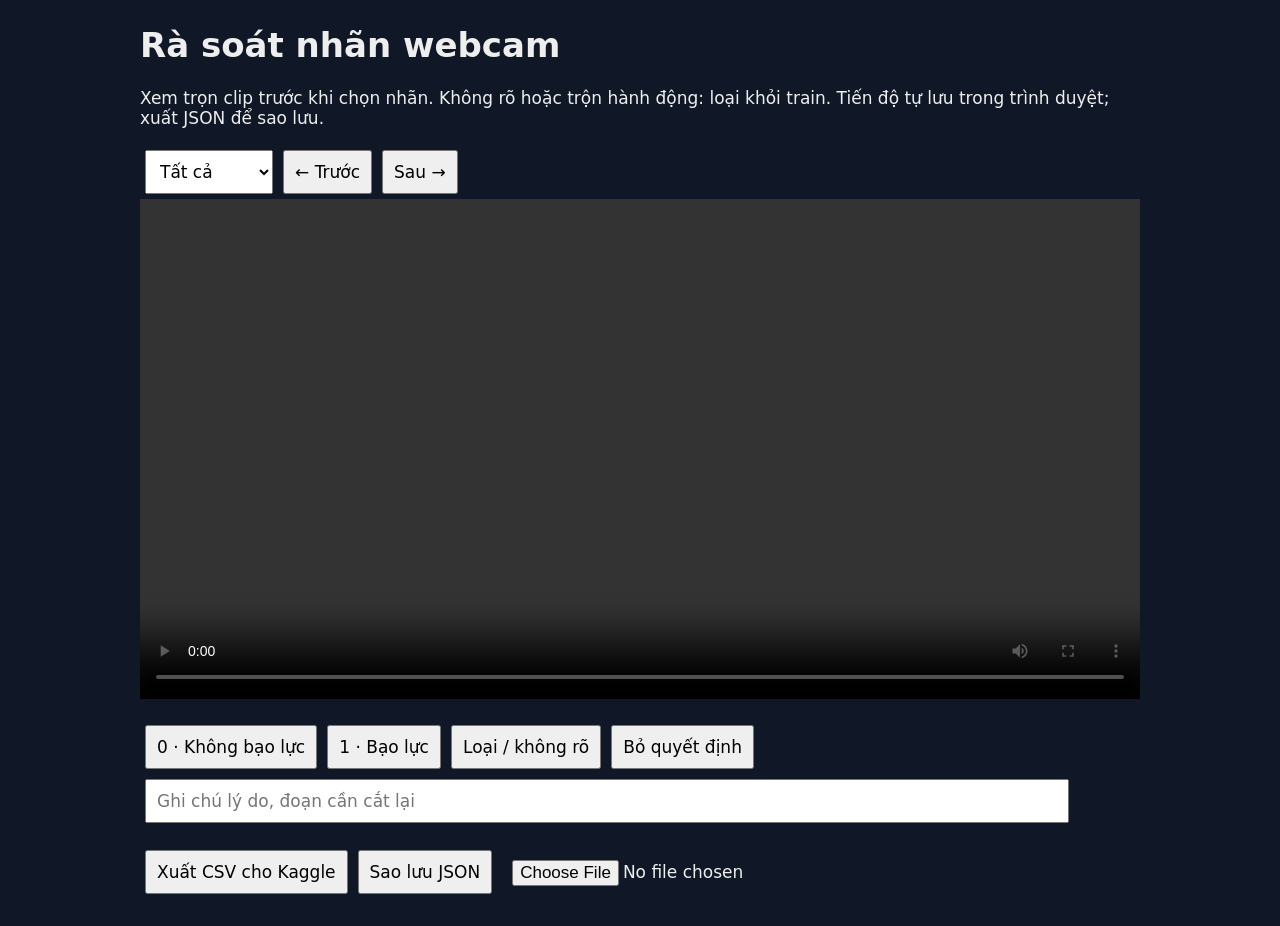
<file: reports/label_review/review_webcam.html>
<!doctype html><meta charset="utf-8"><title>Rà soát nhãn webcam</title><style>body{font:17px system-ui;background:#101827;color:#eee;max-width:1000px;margin:25px auto}video{width:100%;max-height:65vh;background:black}button,select,input{font:inherit;padding:10px;margin:5px}#note{width:90%}.muted{color:#aab}</style><h1>Rà soát nhãn webcam</h1><p>Xem trọn clip trước khi chọn nhãn. Không rõ hoặc trộn hành động: loại khỏi train. Tiến độ tự lưu trong trình duyệt; xuất JSON để sao lưu.</p><p id="status"></p><select id="filter"><option value="all">Tất cả</option><option value="pending">Chưa xem</option></select><button id="prev">← Trước</button><button id="next">Sau →</button><video id="video" controls loop playsinline></video><p id="name"></p><p id="old" class="muted"></p><button data-label="0">0 · Không bạo lực</button><button data-label="1">1 · Bạo lực</button><button data-label="-1">Loại / không rõ</button><button id="clear">Bỏ quyết định</button><br><input id="note" placeholder="Ghi chú lý do, đoạn cần cắt lại"><p><button id="csv">Xuất CSV cho Kaggle</button><button id="json">Sao lưu JSON</button><input id="restore" type="file" accept="application/json"></p><p id="error"></p><script>
const rows=[{"path":"non_violence/nv_webcam_20261001_203229_000.mp4","original_label":0,"url":"file:///C:/Users/ASUS/Documents/KhoaLuanTotNghiep/DataWebCam/non_violence/nv_webcam_20261001_203229_000.mp4"},{"path":"non_violence/nv_webcam_20261001_203229_001.mp4","original_label":0,"url":"file:///C:/Users/ASUS/Documents/KhoaLuanTotNghiep/DataWebCam/non_violence/nv_webcam_20261001_203229_001.mp4"},{"path":"non_violence/nv_webcam_20261001_203229_002.mp4","original_label":0,"url":"file:///C:/Users/ASUS/Documents/KhoaLuanTotNghiep/DataWebCam/non_violence/nv_webcam_20261001_203229_002.mp4"},{"path":"non_violence/nv_webcam_20261001_203229_003.mp4","original_label":0,"url":"file:///C:/Users/ASUS/Documents/KhoaLuanTotNghiep/DataWebCam/non_violence/nv_webcam_20261001_203229_003.mp4"},{"path":"non_violence/nv_webcam_20261001_203229_004.mp4","original_label":0,"url":"file:///C:/Users/ASUS/Documents/KhoaLuanTotNghiep/DataWebCam/non_violence/nv_webcam_20261001_203229_004.mp4"},{"path":"non_violence/nv_webcam_20261001_203229_005.mp4","original_label":0,"url":"file:///C:/Users/ASUS/Documents/KhoaLuanTotNghiep/DataWebCam/non_violence/nv_webcam_20261001_203229_005.mp4"},{"path":"non_violence/nv_webcam_20261001_203229_006.mp4","original_label":0,"url":"file:///C:/Users/ASUS/Documents/KhoaLuanTotNghiep/DataWebCam/non_violence/nv_webcam_20261001_203229_006.mp4"},{"path":"non_violence/nv_webcam_20261001_203229_007.mp4","original_label":0,"url":"file:///C:/Users/ASUS/Documents/KhoaLuanTotNghiep/DataWebCam/non_violence/nv_webcam_20261001_203229_007.mp4"},{"path":"non_violence/nv_webcam_20261001_203229_008.mp4","original_label":0,"url":"file:///C:/Users/ASUS/Documents/KhoaLuanTotNghiep/DataWebCam/non_violence/nv_webcam_20261001_203229_008.mp4"},{"path":"non_violence/nv_webcam_20261001_203229_009.mp4","original_label":0,"url":"file:///C:/Users/ASUS/Documents/KhoaLuanTotNghiep/DataWebCam/non_violence/nv_webcam_20261001_203229_009.mp4"},{"path":"non_violence/nv_webcam_20261001_203229_010.mp4","original_label":0,"url":"file:///C:/Users/ASUS/Documents/KhoaLuanTotNghiep/DataWebCam/non_violence/nv_webcam_20261001_203229_010.mp4"},{"path":"non_violence/nv_webcam_20261001_203229_011.mp4","original_label":0,"url":"file:///C:/Users/ASUS/Documents/KhoaLuanTotNghiep/DataWebCam/non_violence/nv_webcam_20261001_203229_011.mp4"},{"path":"non_violence/nv_webcam_20261001_203229_012.mp4","original_label":0,"url":"file:///C:/Users/ASUS/Documents/KhoaLuanTotNghiep/DataWebCam/non_violence/nv_webcam_20261001_203229_012.mp4"},{"path":"non_violence/nv_webcam_20261001_203229_013.mp4","original_label":0,"url":"file:///C:/Users/ASUS/Documents/KhoaLuanTotNghiep/DataWebCam/non_violence/nv_webcam_20261001_203229_013.mp4"},{"path":"non_violence/nv_webcam_20261001_203229_014.mp4","original_label":0,"url":"file:///C:/Users/ASUS/Documents/KhoaLuanTotNghiep/DataWebCam/non_violence/nv_webcam_20261001_203229_014.mp4"},{"path":"non_violence/nv_webcam_20261001_203229_015.mp4","original_label":0,"url":"file:///C:/Users/ASUS/Documents/KhoaLuanTotNghiep/DataWebCam/non_violence/nv_webcam_20261001_203229_015.mp4"},{"path":"non_violence/nv_webcam_20261001_203229_016.mp4","original_label":0,"url":"file:///C:/Users/ASUS/Documents/KhoaLuanTotNghiep/DataWebCam/non_violence/nv_webcam_20261001_203229_016.mp4"},{"path":"non_violence/nv_webcam_20261001_203229_017.mp4","original_label":0,"url":"file:///C:/Users/ASUS/Documents/KhoaLuanTotNghiep/DataWebCam/non_violence/nv_webcam_20261001_203229_017.mp4"},{"path":"non_violence/nv_webcam_20261001_203229_018.mp4","original_label":0,"url":"file:///C:/Users/ASUS/Documents/KhoaLuanTotNghiep/DataWebCam/non_violence/nv_webcam_20261001_203229_018.mp4"},{"path":"non_violence/nv_webcam_20261001_203229_019.mp4","original_label":0,"url":"file:///C:/Users/ASUS/Documents/KhoaLuanTotNghiep/DataWebCam/non_violence/nv_webcam_20261001_203229_019.mp4"},{"path":"non_violence/nv_webcam_20261001_203229_020.mp4","original_label":0,"url":"file:///C:/Users/ASUS/Documents/KhoaLuanTotNghiep/DataWebCam/non_violence/nv_webcam_20261001_203229_020.mp4"},{"path":"non_violence/nv_webcam_20261001_203229_021.mp4","original_label":0,"url":"file:///C:/Users/ASUS/Documents/KhoaLuanTotNghiep/DataWebCam/non_violence/nv_webcam_20261001_203229_021.mp4"},{"path":"non_violence/nv_webcam_20261001_203229_022.mp4","original_label":0,"url":"file:///C:/Users/ASUS/Documents/KhoaLuanTotNghiep/DataWebCam/non_violence/nv_webcam_20261001_203229_022.mp4"},{"path":"non_violence/nv_webcam_20261001_203229_023.mp4","original_label":0,"url":"file:///C:/Users/ASUS/Documents/KhoaLuanTotNghiep/DataWebCam/non_violence/nv_webcam_20261001_203229_023.mp4"},{"path":"non_violence/nv_webcam_20261001_203229_024.mp4","original_label":0,"url":"file:///C:/Users/ASUS/Documents/KhoaLuanTotNghiep/DataWebCam/non_violence/nv_webcam_20261001_203229_024.mp4"},{"path":"non_violence/nv_webcam_20261001_203229_025.mp4","original_label":0,"url":"file:///C:/Users/ASUS/Documents/KhoaLuanTotNghiep/DataWebCam/non_violence/nv_webcam_20261001_203229_025.mp4"},{"path":"non_violence/nv_webcam_20261001_203229_026.mp4","original_label":0,"url":"file:///C:/Users/ASUS/Documents/KhoaLuanTotNghiep/DataWebCam/non_violence/nv_webcam_20261001_203229_026.mp4"},{"path":"non_violence/nv_webcam_20261001_203229_027.mp4","original_label":0,"url":"file:///C:/Users/ASUS/Documents/KhoaLuanTotNghiep/DataWebCam/non_violence/nv_webcam_20261001_203229_027.mp4"},{"path":"non_violence/nv_webcam_20261001_203229_028.mp4","original_label":0,"url":"file:///C:/Users/ASUS/Documents/KhoaLuanTotNghiep/DataWebCam/non_violence/nv_webcam_20261001_203229_028.mp4"},{"path":"non_violence/nv_webcam_20261001_203229_029.mp4","original_label":0,"url":"file:///C:/Users/ASUS/Documents/KhoaLuanTotNghiep/DataWebCam/non_violence/nv_webcam_20261001_203229_029.mp4"},{"path":"non_violence/nv_webcam_20261001_203229_030.mp4","original_label":0,"url":"file:///C:/Users/ASUS/Documents/KhoaLuanTotNghiep/DataWebCam/non_violence/nv_webcam_20261001_203229_030.mp4"},{"path":"non_violence/nv_webcam_20261001_203229_031.mp4","original_label":0,"url":"file:///C:/Users/ASUS/Documents/KhoaLuanTotNghiep/DataWebCam/non_violence/nv_webcam_20261001_203229_031.mp4"},{"path":"non_violence/nv_webcam_20261001_203229_032.mp4","original_label":0,"url":"file:///C:/Users/ASUS/Documents/KhoaLuanTotNghiep/DataWebCam/non_violence/nv_webcam_20261001_203229_032.mp4"},{"path":"non_violence/nv_webcam_20261001_203229_033.mp4","original_label":0,"url":"file:///C:/Users/ASUS/Documents/KhoaLuanTotNghiep/DataWebCam/non_violence/nv_webcam_20261001_203229_033.mp4"},{"path":"non_violence/nv_webcam_20261001_203229_034.mp4","original_label":0,"url":"file:///C:/Users/ASUS/Documents/KhoaLuanTotNghiep/DataWebCam/non_violence/nv_webcam_20261001_203229_034.mp4"},{"path":"non_violence/nv_webcam_20261001_203229_035.mp4","original_label":0,"url":"file:///C:/Users/ASUS/Documents/KhoaLuanTotNghiep/DataWebCam/non_violence/nv_webcam_20261001_203229_035.mp4"},{"path":"non_violence/nv_webcam_20261001_203229_036.mp4","original_label":0,"url":"file:///C:/Users/ASUS/Documents/KhoaLuanTotNghiep/DataWebCam/non_violence/nv_webcam_20261001_203229_036.mp4"},{"path":"non_violence/nv_webcam_20261001_203229_037.mp4","original_label":0,"url":"file:///C:/Users/ASUS/Documents/KhoaLuanTotNghiep/DataWebCam/non_violence/nv_webcam_20261001_203229_037.mp4"},{"path":"non_violence/nv_webcam_20261001_203229_038.mp4","original_label":0,"url":"file:///C:/Users/ASUS/Documents/KhoaLuanTotNghiep/DataWebCam/non_violence/nv_webcam_20261001_203229_038.mp4"},{"path":"non_violence/nv_webcam_20261001_203229_039.mp4","original_label":0,"url":"file:///C:/Users/ASUS/Documents/KhoaLuanTotNghiep/DataWebCam/non_violence/nv_webcam_20261001_203229_039.mp4"},{"path":"non_violence/nv_webcam_20261001_203229_040.mp4","original_label":0,"url":"file:///C:/Users/ASUS/Documents/KhoaLuanTotNghiep/DataWebCam/non_violence/nv_webcam_20261001_203229_040.mp4"},{"path":"non_violence/nv_webcam_20261001_203229_041.mp4","original_label":0,"url":"file:///C:/Users/ASUS/Documents/KhoaLuanTotNghiep/DataWebCam/non_violence/nv_webcam_20261001_203229_041.mp4"},{"path":"non_violence/nv_webcam_20261001_203229_042.mp4","original_label":0,"url":"file:///C:/Users/ASUS/Documents/KhoaLuanTotNghiep/DataWebCam/non_violence/nv_webcam_20261001_203229_042.mp4"},{"path":"non_violence/nv_webcam_20261001_203229_043.mp4","original_label":0,"url":"file:///C:/Users/ASUS/Documents/KhoaLuanTotNghiep/DataWebCam/non_violence/nv_webcam_20261001_203229_043.mp4"},{"path":"non_violence/nv_webcam_20261001_203229_044.mp4","original_label":0,"url":"file:///C:/Users/ASUS/Documents/KhoaLuanTotNghiep/DataWebCam/non_violence/nv_webcam_20261001_203229_044.mp4"},{"path":"non_violence/nv_webcam_20261001_203229_045.mp4","original_label":0,"url":"file:///C:/Users/ASUS/Documents/KhoaLuanTotNghiep/DataWebCam/non_violence/nv_webcam_20261001_203229_045.mp4"},{"path":"non_violence/nv_webcam_20261001_203229_046.mp4","original_label":0,"url":"file:///C:/Users/ASUS/Documents/KhoaLuanTotNghiep/DataWebCam/non_violence/nv_webcam_20261001_203229_046.mp4"},{"path":"non_violence/nv_webcam_20261001_203229_047.mp4","original_label":0,"url":"file:///C:/Users/ASUS/Documents/KhoaLuanTotNghiep/DataWebCam/non_violence/nv_webcam_20261001_203229_047.mp4"},{"path":"non_violence/nv_webcam_20261001_203229_048.mp4","original_label":0,"url":"file:///C:/Users/ASUS/Documents/KhoaLuanTotNghiep/DataWebCam/non_violence/nv_webcam_20261001_203229_048.mp4"},{"path":"non_violence/nv_webcam_20261001_203229_049.mp4","original_label":0,"url":"file:///C:/Users/ASUS/Documents/KhoaLuanTotNghiep/DataWebCam/non_violence/nv_webcam_20261001_203229_049.mp4"},{"path":"non_violence/nv_webcam_20261001_203229_050.mp4","original_label":0,"url":"file:///C:/Users/ASUS/Documents/KhoaLuanTotNghiep/DataWebCam/non_violence/nv_webcam_20261001_203229_050.mp4"},{"path":"non_violence/nv_webcam_20261001_203229_051.mp4","original_label":0,"url":"file:///C:/Users/ASUS/Documents/KhoaLuanTotNghiep/DataWebCam/non_violence/nv_webcam_20261001_203229_051.mp4"},{"path":"non_violence/nv_webcam_20261001_203229_052.mp4","original_label":0,"url":"file:///C:/Users/ASUS/Documents/KhoaLuanTotNghiep/DataWebCam/non_violence/nv_webcam_20261001_203229_052.mp4"},{"path":"non_violence/nv_webcam_20261001_203229_053.mp4","original_label":0,"url":"file:///C:/Users/ASUS/Documents/KhoaLuanTotNghiep/DataWebCam/non_violence/nv_webcam_20261001_203229_053.mp4"},{"path":"non_violence/nv_webcam_20261001_203229_054.mp4","original_label":0,"url":"file:///C:/Users/ASUS/Documents/KhoaLuanTotNghiep/DataWebCam/non_violence/nv_webcam_20261001_203229_054.mp4"},{"path":"non_violence/nv_webcam_20261001_203229_055.mp4","original_label":0,"url":"file:///C:/Users/ASUS/Documents/KhoaLuanTotNghiep/DataWebCam/non_violence/nv_webcam_20261001_203229_055.mp4"},{"path":"non_violence/nv_webcam_20261001_204819_000.mp4","original_label":0,"url":"file:///C:/Users/ASUS/Documents/KhoaLuanTotNghiep/DataWebCam/non_violence/nv_webcam_20261001_204819_000.mp4"},{"path":"non_violence/nv_webcam_20261001_204819_001.mp4","original_label":0,"url":"file:///C:/Users/ASUS/Documents/KhoaLuanTotNghiep/DataWebCam/non_violence/nv_webcam_20261001_204819_001.mp4"},{"path":"non_violence/nv_webcam_20261001_204819_002.mp4","original_label":0,"url":"file:///C:/Users/ASUS/Documents/KhoaLuanTotNghiep/DataWebCam/non_violence/nv_webcam_20261001_204819_002.mp4"},{"path":"non_violence/nv_webcam_20261001_204819_003.mp4","original_label":0,"url":"file:///C:/Users/ASUS/Documents/KhoaLuanTotNghiep/DataWebCam/non_violence/nv_webcam_20261001_204819_003.mp4"},{"path":"non_violence/nv_webcam_20261001_204819_004.mp4","original_label":0,"url":"file:///C:/Users/ASUS/Documents/KhoaLuanTotNghiep/DataWebCam/non_violence/nv_webcam_20261001_204819_004.mp4"},{"path":"non_violence/nv_webcam_20261001_204819_005.mp4","original_label":0,"url":"file:///C:/Users/ASUS/Documents/KhoaLuanTotNghiep/DataWebCam/non_violence/nv_webcam_20261001_204819_005.mp4"},{"path":"non_violence/nv_webcam_20261001_204819_006.mp4","original_label":0,"url":"file:///C:/Users/ASUS/Documents/KhoaLuanTotNghiep/DataWebCam/non_violence/nv_webcam_20261001_204819_006.mp4"},{"path":"non_violence/nv_webcam_20261001_204819_007.mp4","original_label":0,"url":"file:///C:/Users/ASUS/Documents/KhoaLuanTotNghiep/DataWebCam/non_violence/nv_webcam_20261001_204819_007.mp4"},{"path":"non_violence/nv_webcam_20261001_204819_008.mp4","original_label":0,"url":"file:///C:/Users/ASUS/Documents/KhoaLuanTotNghiep/DataWebCam/non_violence/nv_webcam_20261001_204819_008.mp4"},{"path":"non_violence/nv_webcam_20261001_204819_009.mp4","original_label":0,"url":"file:///C:/Users/ASUS/Documents/KhoaLuanTotNghiep/DataWebCam/non_violence/nv_webcam_20261001_204819_009.mp4"},{"path":"non_violence/nv_webcam_20261001_204819_010.mp4","original_label":0,"url":"file:///C:/Users/ASUS/Documents/KhoaLuanTotNghiep/DataWebCam/non_violence/nv_webcam_20261001_204819_010.mp4"},{"path":"non_violence/nv_webcam_20261001_204819_011.mp4","original_label":0,"url":"file:///C:/Users/ASUS/Documents/KhoaLuanTotNghiep/DataWebCam/non_violence/nv_webcam_20261001_204819_011.mp4"},{"path":"non_violence/nv_webcam_20261001_204819_012.mp4","original_label":0,"url":"file:///C:/Users/ASUS/Documents/KhoaLuanTotNghiep/DataWebCam/non_violence/nv_webcam_20261001_204819_012.mp4"},{"path":"non_violence/nv_webcam_20261001_204819_013.mp4","original_label":0,"url":"file:///C:/Users/ASUS/Documents/KhoaLuanTotNghiep/DataWebCam/non_violence/nv_webcam_20261001_204819_013.mp4"},{"path":"non_violence/nv_webcam_20261001_204819_014.mp4","original_label":0,"url":"file:///C:/Users/ASUS/Documents/KhoaLuanTotNghiep/DataWebCam/non_violence/nv_webcam_20261001_204819_014.mp4"},{"path":"non_violence/nv_webcam_20261001_204819_015.mp4","original_label":0,"url":"file:///C:/Users/ASUS/Documents/KhoaLuanTotNghiep/DataWebCam/non_violence/nv_webcam_20261001_204819_015.mp4"},{"path":"non_violence/nv_webcam_20261001_204819_016.mp4","original_label":0,"url":"file:///C:/Users/ASUS/Documents/KhoaLuanTotNghiep/DataWebCam/non_violence/nv_webcam_20261001_204819_016.mp4"},{"path":"non_violence/nv_webcam_20261001_204819_017.mp4","original_label":0,"url":"file:///C:/Users/ASUS/Documents/KhoaLuanTotNghiep/DataWebCam/non_violence/nv_webcam_20261001_204819_017.mp4"},{"path":"non_violence/nv_webcam_20261001_204819_018.mp4","original_label":0,"url":"file:///C:/Users/ASUS/Documents/KhoaLuanTotNghiep/DataWebCam/non_violence/nv_webcam_20261001_204819_018.mp4"},{"path":"non_violence/nv_webcam_20261001_204819_019.mp4","original_label":0,"url":"file:///C:/Users/ASUS/Documents/KhoaLuanTotNghiep/DataWebCam/non_violence/nv_webcam_20261001_204819_019.mp4"},{"path":"non_violence/nv_webcam_20261001_204819_020.mp4","original_label":0,"url":"file:///C:/Users/ASUS/Documents/KhoaLuanTotNghiep/DataWebCam/non_violence/nv_webcam_20261001_204819_020.mp4"},{"path":"non_violence/nv_webcam_20261001_204819_021.mp4","original_label":0,"url":"file:///C:/Users/ASUS/Documents/KhoaLuanTotNghiep/DataWebCam/non_violence/nv_webcam_20261001_204819_021.mp4"},{"path":"non_violence/nv_webcam_20261001_204819_022.mp4","original_label":0,"url":"file:///C:/Users/ASUS/Documents/KhoaLuanTotNghiep/DataWebCam/non_violence/nv_webcam_20261001_204819_022.mp4"},{"path":"non_violence/nv_webcam_20261001_204819_023.mp4","original_label":0,"url":"file:///C:/Users/ASUS/Documents/KhoaLuanTotNghiep/DataWebCam/non_violence/nv_webcam_20261001_204819_023.mp4"},{"path":"non_violence/nv_webcam_20261001_204819_024.mp4","original_label":0,"url":"file:///C:/Users/ASUS/Documents/KhoaLuanTotNghiep/DataWebCam/non_violence/nv_webcam_20261001_204819_024.mp4"},{"path":"non_violence/nv_webcam_20261001_204819_025.mp4","original_label":0,"url":"file:///C:/Users/ASUS/Documents/KhoaLuanTotNghiep/DataWebCam/non_violence/nv_webcam_20261001_204819_025.mp4"},{"path":"non_violence/nv_webcam_20261001_204819_026.mp4","original_label":0,"url":"file:///C:/Users/ASUS/Documents/KhoaLuanTotNghiep/DataWebCam/non_violence/nv_webcam_20261001_204819_026.mp4"},{"path":"non_violence/nv_webcam_20261001_204819_027.mp4","original_label":0,"url":"file:///C:/Users/ASUS/Documents/KhoaLuanTotNghiep/DataWebCam/non_violence/nv_webcam_20261001_204819_027.mp4"},{"path":"non_violence/nv_webcam_20261001_204819_028.mp4","original_label":0,"url":"file:///C:/Users/ASUS/Documents/KhoaLuanTotNghiep/DataWebCam/non_violence/nv_webcam_20261001_204819_028.mp4"},{"path":"non_violence/nv_webcam_20261001_204819_029.mp4","original_label":0,"url":"file:///C:/Users/ASUS/Documents/KhoaLuanTotNghiep/DataWebCam/non_violence/nv_webcam_20261001_204819_029.mp4"},{"path":"non_violence/nv_webcam_20261001_204819_030.mp4","original_label":0,"url":"file:///C:/Users/ASUS/Documents/KhoaLuanTotNghiep/DataWebCam/non_violence/nv_webcam_20261001_204819_030.mp4"},{"path":"non_violence/nv_webcam_20261001_204819_031.mp4","original_label":0,"url":"file:///C:/Users/ASUS/Documents/KhoaLuanTotNghiep/DataWebCam/non_violence/nv_webcam_20261001_204819_031.mp4"},{"path":"non_violence/nv_webcam_20261001_204819_032.mp4","original_label":0,"url":"file:///C:/Users/ASUS/Documents/KhoaLuanTotNghiep/DataWebCam/non_violence/nv_webcam_20261001_204819_032.mp4"},{"path":"non_violence/nv_webcam_20261001_204819_033.mp4","original_label":0,"url":"file:///C:/Users/ASUS/Documents/KhoaLuanTotNghiep/DataWebCam/non_violence/nv_webcam_20261001_204819_033.mp4"},{"path":"non_violence/nv_webcam_20261001_204819_034.mp4","original_label":0,"url":"file:///C:/Users/ASUS/Documents/KhoaLuanTotNghiep/DataWebCam/non_violence/nv_webcam_20261001_204819_034.mp4"},{"path":"non_violence/nv_webcam_20261001_204819_035.mp4","original_label":0,"url":"file:///C:/Users/ASUS/Documents/KhoaLuanTotNghiep/DataWebCam/non_violence/nv_webcam_20261001_204819_035.mp4"},{"path":"non_violence/nv_webcam_20261001_204819_036.mp4","original_label":0,"url":"file:///C:/Users/ASUS/Documents/KhoaLuanTotNghiep/DataWebCam/non_violence/nv_webcam_20261001_204819_036.mp4"},{"path":"non_violence/nv_webcam_20261001_204819_037.mp4","original_label":0,"url":"file:///C:/Users/ASUS/Documents/KhoaLuanTotNghiep/DataWebCam/non_violence/nv_webcam_20261001_204819_037.mp4"},{"path":"non_violence/nv_webcam_20261001_204819_038.mp4","original_label":0,"url":"file:///C:/Users/ASUS/Documents/KhoaLuanTotNghiep/DataWebCam/non_violence/nv_webcam_20261001_204819_038.mp4"},{"path":"non_violence/nv_webcam_20261001_204819_039.mp4","original_label":0,"url":"file:///C:/Users/ASUS/Documents/KhoaLuanTotNghiep/DataWebCam/non_violence/nv_webcam_20261001_204819_039.mp4"},{"path":"non_violence/nv_webcam_20261001_204819_040.mp4","original_label":0,"url":"file:///C:/Users/ASUS/Documents/KhoaLuanTotNghiep/DataWebCam/non_violence/nv_webcam_20261001_204819_040.mp4"},{"path":"non_violence/nv_webcam_20261001_204819_041.mp4","original_label":0,"url":"file:///C:/Users/ASUS/Documents/KhoaLuanTotNghiep/DataWebCam/non_violence/nv_webcam_20261001_204819_041.mp4"},{"path":"non_violence/nv_webcam_20261001_204819_042.mp4","original_label":0,"url":"file:///C:/Users/ASUS/Documents/KhoaLuanTotNghiep/DataWebCam/non_violence/nv_webcam_20261001_204819_042.mp4"},{"path":"non_violence/nv_webcam_20261001_204819_043.mp4","original_label":0,"url":"file:///C:/Users/ASUS/Documents/KhoaLuanTotNghiep/DataWebCam/non_violence/nv_webcam_20261001_204819_043.mp4"},{"path":"non_violence/nv_webcam_20261001_204819_044.mp4","original_label":0,"url":"file:///C:/Users/ASUS/Documents/KhoaLuanTotNghiep/DataWebCam/non_violence/nv_webcam_20261001_204819_044.mp4"},{"path":"non_violence/nv_webcam_20261001_204819_045.mp4","original_label":0,"url":"file:///C:/Users/ASUS/Documents/KhoaLuanTotNghiep/DataWebCam/non_violence/nv_webcam_20261001_204819_045.mp4"},{"path":"non_violence/nv_webcam_20261001_204819_046.mp4","original_label":0,"url":"file:///C:/Users/ASUS/Documents/KhoaLuanTotNghiep/DataWebCam/non_violence/nv_webcam_20261001_204819_046.mp4"},{"path":"non_violence/nv_webcam_20261001_204819_047.mp4","original_label":0,"url":"file:///C:/Users/ASUS/Documents/KhoaLuanTotNghiep/DataWebCam/non_violence/nv_webcam_20261001_204819_047.mp4"},{"path":"non_violence/nv_webcam_20261001_204819_048.mp4","original_label":0,"url":"file:///C:/Users/ASUS/Documents/KhoaLuanTotNghiep/DataWebCam/non_violence/nv_webcam_20261001_204819_048.mp4"},{"path":"non_violence/nv_webcam_20261001_204819_049.mp4","original_label":0,"url":"file:///C:/Users/ASUS/Documents/KhoaLuanTotNghiep/DataWebCam/non_violence/nv_webcam_20261001_204819_049.mp4"},{"path":"non_violence/nv_webcam_20261001_204819_050.mp4","original_label":0,"url":"file:///C:/Users/ASUS/Documents/KhoaLuanTotNghiep/DataWebCam/non_violence/nv_webcam_20261001_204819_050.mp4"},{"path":"non_violence/nv_webcam_20261001_204819_051.mp4","original_label":0,"url":"file:///C:/Users/ASUS/Documents/KhoaLuanTotNghiep/DataWebCam/non_violence/nv_webcam_20261001_204819_051.mp4"},{"path":"non_violence/nv_webcam_20261001_204819_052.mp4","original_label":0,"url":"file:///C:/Users/ASUS/Documents/KhoaLuanTotNghiep/DataWebCam/non_violence/nv_webcam_20261001_204819_052.mp4"},{"path":"non_violence/nv_webcam_20261001_204819_053.mp4","original_label":0,"url":"file:///C:/Users/ASUS/Documents/KhoaLuanTotNghiep/DataWebCam/non_violence/nv_webcam_20261001_204819_053.mp4"},{"path":"non_violence/nv_webcam_20261001_204819_054.mp4","original_label":0,"url":"file:///C:/Users/ASUS/Documents/KhoaLuanTotNghiep/DataWebCam/non_violence/nv_webcam_20261001_204819_054.mp4"},{"path":"non_violence/nv_webcam_20261001_204819_055.mp4","original_label":0,"url":"file:///C:/Users/ASUS/Documents/KhoaLuanTotNghiep/DataWebCam/non_violence/nv_webcam_20261001_204819_055.mp4"},{"path":"non_violence/nv_webcam_20261001_204819_056.mp4","original_label":0,"url":"file:///C:/Users/ASUS/Documents/KhoaLuanTotNghiep/DataWebCam/non_violence/nv_webcam_20261001_204819_056.mp4"},{"path":"non_violence/nv_webcam_20261001_204819_057.mp4","original_label":0,"url":"file:///C:/Users/ASUS/Documents/KhoaLuanTotNghiep/DataWebCam/non_violence/nv_webcam_20261001_204819_057.mp4"},{"path":"non_violence/nv_webcam_20261001_204819_058.mp4","original_label":0,"url":"file:///C:/Users/ASUS/Documents/KhoaLuanTotNghiep/DataWebCam/non_violence/nv_webcam_20261001_204819_058.mp4"},{"path":"non_violence/nv_webcam_20261001_204819_059.mp4","original_label":0,"url":"file:///C:/Users/ASUS/Documents/KhoaLuanTotNghiep/DataWebCam/non_violence/nv_webcam_20261001_204819_059.mp4"},{"path":"non_violence/nv_webcam_20261001_204819_060.mp4","original_label":0,"url":"file:///C:/Users/ASUS/Documents/KhoaLuanTotNghiep/DataWebCam/non_violence/nv_webcam_20261001_204819_060.mp4"},{"path":"non_violence/nv_webcam_20261001_204819_061.mp4","original_label":0,"url":"file:///C:/Users/ASUS/Documents/KhoaLuanTotNghiep/DataWebCam/non_violence/nv_webcam_20261001_204819_061.mp4"},{"path":"non_violence/nv_webcam_20261001_204819_062.mp4","original_label":0,"url":"file:///C:/Users/ASUS/Documents/KhoaLuanTotNghiep/DataWebCam/non_violence/nv_webcam_20261001_204819_062.mp4"},{"path":"non_violence/nv_webcam_20261001_204819_063.mp4","original_label":0,"url":"file:///C:/Users/ASUS/Documents/KhoaLuanTotNghiep/DataWebCam/non_violence/nv_webcam_20261001_204819_063.mp4"},{"path":"non_violence/nv_webcam_20261001_204819_064.mp4","original_label":0,"url":"file:///C:/Users/ASUS/Documents/KhoaLuanTotNghiep/DataWebCam/non_violence/nv_webcam_20261001_204819_064.mp4"},{"path":"non_violence/nv_webcam_20261001_204819_065.mp4","original_label":0,"url":"file:///C:/Users/ASUS/Documents/KhoaLuanTotNghiep/DataWebCam/non_violence/nv_webcam_20261001_204819_065.mp4"},{"path":"non_violence/nv_webcam_20261001_204819_066.mp4","original_label":0,"url":"file:///C:/Users/ASUS/Documents/KhoaLuanTotNghiep/DataWebCam/non_violence/nv_webcam_20261001_204819_066.mp4"},{"path":"non_violence/nv_webcam_20261001_204819_067.mp4","original_label":0,"url":"file:///C:/Users/ASUS/Documents/KhoaLuanTotNghiep/DataWebCam/non_violence/nv_webcam_20261001_204819_067.mp4"},{"path":"non_violence/nv_webcam_20261001_204819_068.mp4","original_label":0,"url":"file:///C:/Users/ASUS/Documents/KhoaLuanTotNghiep/DataWebCam/non_violence/nv_webcam_20261001_204819_068.mp4"},{"path":"non_violence/nv_webcam_20261001_204819_069.mp4","original_label":0,"url":"file:///C:/Users/ASUS/Documents/KhoaLuanTotNghiep/DataWebCam/non_violence/nv_webcam_20261001_204819_069.mp4"},{"path":"non_violence/nv_webcam_20261001_204819_070.mp4","original_label":0,"url":"file:///C:/Users/ASUS/Documents/KhoaLuanTotNghiep/DataWebCam/non_violence/nv_webcam_20261001_204819_070.mp4"},{"path":"non_violence/nv_webcam_20261001_204819_071.mp4","original_label":0,"url":"file:///C:/Users/ASUS/Documents/KhoaLuanTotNghiep/DataWebCam/non_violence/nv_webcam_20261001_204819_071.mp4"},{"path":"non_violence/nv_webcam_20261001_204819_072.mp4","original_label":0,"url":"file:///C:/Users/ASUS/Documents/KhoaLuanTotNghiep/DataWebCam/non_violence/nv_webcam_20261001_204819_072.mp4"},{"path":"non_violence/nv_webcam_20261001_204819_073.mp4","original_label":0,"url":"file:///C:/Users/ASUS/Documents/KhoaLuanTotNghiep/DataWebCam/non_violence/nv_webcam_20261001_204819_073.mp4"},{"path":"non_violence/nv_webcam_20261001_204819_074.mp4","original_label":0,"url":"file:///C:/Users/ASUS/Documents/KhoaLuanTotNghiep/DataWebCam/non_violence/nv_webcam_20261001_204819_074.mp4"},{"path":"non_violence/nv_webcam_20261001_204819_075.mp4","original_label":0,"url":"file:///C:/Users/ASUS/Documents/KhoaLuanTotNghiep/DataWebCam/non_violence/nv_webcam_20261001_204819_075.mp4"},{"path":"non_violence/nv_webcam_20261001_204819_076.mp4","original_label":0,"url":"file:///C:/Users/ASUS/Documents/KhoaLuanTotNghiep/DataWebCam/non_violence/nv_webcam_20261001_204819_076.mp4"},{"path":"non_violence/nv_webcam_20261001_204819_077.mp4","original_label":0,"url":"file:///C:/Users/ASUS/Documents/KhoaLuanTotNghiep/DataWebCam/non_violence/nv_webcam_20261001_204819_077.mp4"},{"path":"non_violence/nv_webcam_20261001_204819_078.mp4","original_label":0,"url":"file:///C:/Users/ASUS/Documents/KhoaLuanTotNghiep/DataWebCam/non_violence/nv_webcam_20261001_204819_078.mp4"},{"path":"non_violence/nv_webcam_20261001_204819_079.mp4","original_label":0,"url":"file:///C:/Users/ASUS/Documents/KhoaLuanTotNghiep/DataWebCam/non_violence/nv_webcam_20261001_204819_079.mp4"},{"path":"non_violence/nv_webcam_20261001_204819_080.mp4","original_label":0,"url":"file:///C:/Users/ASUS/Documents/KhoaLuanTotNghiep/DataWebCam/non_violence/nv_webcam_20261001_204819_080.mp4"},{"path":"non_violence/nv_webcam_20261001_204819_081.mp4","original_label":0,"url":"file:///C:/Users/ASUS/Documents/KhoaLuanTotNghiep/DataWebCam/non_violence/nv_webcam_20261001_204819_081.mp4"},{"path":"non_violence/nv_webcam_20261001_204819_082.mp4","original_label":0,"url":"file:///C:/Users/ASUS/Documents/KhoaLuanTotNghiep/DataWebCam/non_violence/nv_webcam_20261001_204819_082.mp4"},{"path":"non_violence/nv_webcam_20261001_204819_083.mp4","original_label":0,"url":"file:///C:/Users/ASUS/Documents/KhoaLuanTotNghiep/DataWebCam/non_violence/nv_webcam_20261001_204819_083.mp4"},{"path":"non_violence/nv_webcam_20261001_204819_084.mp4","original_label":0,"url":"file:///C:/Users/ASUS/Documents/KhoaLuanTotNghiep/DataWebCam/non_violence/nv_webcam_20261001_204819_084.mp4"},{"path":"non_violence/nv_webcam_20261001_204819_085.mp4","original_label":0,"url":"file:///C:/Users/ASUS/Documents/KhoaLuanTotNghiep/DataWebCam/non_violence/nv_webcam_20261001_204819_085.mp4"},{"path":"non_violence/nv_webcam_20261001_204819_086.mp4","original_label":0,"url":"file:///C:/Users/ASUS/Documents/KhoaLuanTotNghiep/DataWebCam/non_violence/nv_webcam_20261001_204819_086.mp4"},{"path":"non_violence/nv_webcam_20261001_204819_087.mp4","original_label":0,"url":"file:///C:/Users/ASUS/Documents/KhoaLuanTotNghiep/DataWebCam/non_violence/nv_webcam_20261001_204819_087.mp4"},{"path":"non_violence/nv_webcam_20261001_204819_088.mp4","original_label":0,"url":"file:///C:/Users/ASUS/Documents/KhoaLuanTotNghiep/DataWebCam/non_violence/nv_webcam_20261001_204819_088.mp4"},{"path":"non_violence/nv_webcam_20261001_204819_089.mp4","original_label":0,"url":"file:///C:/Users/ASUS/Documents/KhoaLuanTotNghiep/DataWebCam/non_violence/nv_webcam_20261001_204819_089.mp4"},{"path":"non_violence/nv_webcam_20261001_204819_090.mp4","original_label":0,"url":"file:///C:/Users/ASUS/Documents/KhoaLuanTotNghiep/DataWebCam/non_violence/nv_webcam_20261001_204819_090.mp4"},{"path":"non_violence/nv_webcam_20261001_204819_091.mp4","original_label":0,"url":"file:///C:/Users/ASUS/Documents/KhoaLuanTotNghiep/DataWebCam/non_violence/nv_webcam_20261001_204819_091.mp4"},{"path":"non_violence/nv_webcam_20261001_204819_092.mp4","original_label":0,"url":"file:///C:/Users/ASUS/Documents/KhoaLuanTotNghiep/DataWebCam/non_violence/nv_webcam_20261001_204819_092.mp4"},{"path":"non_violence/nv_webcam_20261001_204819_093.mp4","original_label":0,"url":"file:///C:/Users/ASUS/Documents/KhoaLuanTotNghiep/DataWebCam/non_violence/nv_webcam_20261001_204819_093.mp4"},{"path":"non_violence/nv_webcam_20261001_204819_094.mp4","original_label":0,"url":"file:///C:/Users/ASUS/Documents/KhoaLuanTotNghiep/DataWebCam/non_violence/nv_webcam_20261001_204819_094.mp4"},{"path":"non_violence/nv_webcam_20261001_204819_095.mp4","original_label":0,"url":"file:///C:/Users/ASUS/Documents/KhoaLuanTotNghiep/DataWebCam/non_violence/nv_webcam_20261001_204819_095.mp4"},{"path":"non_violence/nv_webcam_20261001_204819_096.mp4","original_label":0,"url":"file:///C:/Users/ASUS/Documents/KhoaLuanTotNghiep/DataWebCam/non_violence/nv_webcam_20261001_204819_096.mp4"},{"path":"non_violence/nv_webcam_20261001_204819_097.mp4","original_label":0,"url":"file:///C:/Users/ASUS/Documents/KhoaLuanTotNghiep/DataWebCam/non_violence/nv_webcam_20261001_204819_097.mp4"},{"path":"non_violence/nv_webcam_20261001_204819_098.mp4","original_label":0,"url":"file:///C:/Users/ASUS/Documents/KhoaLuanTotNghiep/DataWebCam/non_violence/nv_webcam_20261001_204819_098.mp4"},{"path":"non_violence/nv_webcam_20261001_204819_099.mp4","original_label":0,"url":"file:///C:/Users/ASUS/Documents/KhoaLuanTotNghiep/DataWebCam/non_violence/nv_webcam_20261001_204819_099.mp4"},{"path":"non_violence/nv_webcam_20261001_204819_100.mp4","original_label":0,"url":"file:///C:/Users/ASUS/Documents/KhoaLuanTotNghiep/DataWebCam/non_violence/nv_webcam_20261001_204819_100.mp4"},{"path":"non_violence/nv_webcam_20261001_204819_101.mp4","original_label":0,"url":"file:///C:/Users/ASUS/Documents/KhoaLuanTotNghiep/DataWebCam/non_violence/nv_webcam_20261001_204819_101.mp4"},{"path":"non_violence/nv_webcam_20261001_204819_102.mp4","original_label":0,"url":"file:///C:/Users/ASUS/Documents/KhoaLuanTotNghiep/DataWebCam/non_violence/nv_webcam_20261001_204819_102.mp4"},{"path":"non_violence/nv_webcam_20261001_204819_103.mp4","original_label":0,"url":"file:///C:/Users/ASUS/Documents/KhoaLuanTotNghiep/DataWebCam/non_violence/nv_webcam_20261001_204819_103.mp4"},{"path":"non_violence/nv_webcam_20261001_204819_104.mp4","original_label":0,"url":"file:///C:/Users/ASUS/Documents/KhoaLuanTotNghiep/DataWebCam/non_violence/nv_webcam_20261001_204819_104.mp4"},{"path":"non_violence/nv_webcam_20261001_204819_105.mp4","original_label":0,"url":"file:///C:/Users/ASUS/Documents/KhoaLuanTotNghiep/DataWebCam/non_violence/nv_webcam_20261001_204819_105.mp4"},{"path":"non_violence/nv_webcam_20261001_204819_106.mp4","original_label":0,"url":"file:///C:/Users/ASUS/Documents/KhoaLuanTotNghiep/DataWebCam/non_violence/nv_webcam_20261001_204819_106.mp4"},{"path":"non_violence/nv_webcam_20261001_204819_107.mp4","original_label":0,"url":"file:///C:/Users/ASUS/Documents/KhoaLuanTotNghiep/DataWebCam/non_violence/nv_webcam_20261001_204819_107.mp4"},{"path":"non_violence/nv_webcam_20261001_204819_108.mp4","original_label":0,"url":"file:///C:/Users/ASUS/Documents/KhoaLuanTotNghiep/DataWebCam/non_violence/nv_webcam_20261001_204819_108.mp4"},{"path":"non_violence/nv_webcam_20261001_204819_109.mp4","original_label":0,"url":"file:///C:/Users/ASUS/Documents/KhoaLuanTotNghiep/DataWebCam/non_violence/nv_webcam_20261001_204819_109.mp4"},{"path":"non_violence/nv_webcam_20261001_204819_110.mp4","original_label":0,"url":"file:///C:/Users/ASUS/Documents/KhoaLuanTotNghiep/DataWebCam/non_violence/nv_webcam_20261001_204819_110.mp4"},{"path":"non_violence/nv_webcam_20261001_204819_111.mp4","original_label":0,"url":"file:///C:/Users/ASUS/Documents/KhoaLuanTotNghiep/DataWebCam/non_violence/nv_webcam_20261001_204819_111.mp4"},{"path":"non_violence/nv_webcam_20261001_204819_112.mp4","original_label":0,"url":"file:///C:/Users/ASUS/Documents/KhoaLuanTotNghiep/DataWebCam/non_violence/nv_webcam_20261001_204819_112.mp4"},{"path":"non_violence/nv_webcam_20261001_204819_113.mp4","original_label":0,"url":"file:///C:/Users/ASUS/Documents/KhoaLuanTotNghiep/DataWebCam/non_violence/nv_webcam_20261001_204819_113.mp4"},{"path":"non_violence/nv_webcam_20261001_204819_114.mp4","original_label":0,"url":"file:///C:/Users/ASUS/Documents/KhoaLuanTotNghiep/DataWebCam/non_violence/nv_webcam_20261001_204819_114.mp4"},{"path":"non_violence/nv_webcam_20261001_204819_115.mp4","original_label":0,"url":"file:///C:/Users/ASUS/Documents/KhoaLuanTotNghiep/DataWebCam/non_violence/nv_webcam_20261001_204819_115.mp4"},{"path":"non_violence/nv_webcam_20261001_204819_116.mp4","original_label":0,"url":"file:///C:/Users/ASUS/Documents/KhoaLuanTotNghiep/DataWebCam/non_violence/nv_webcam_20261001_204819_116.mp4"},{"path":"non_violence/nv_webcam_20261001_204819_117.mp4","original_label":0,"url":"file:///C:/Users/ASUS/Documents/KhoaLuanTotNghiep/DataWebCam/non_violence/nv_webcam_20261001_204819_117.mp4"},{"path":"non_violence/nv_webcam_20261001_204819_118.mp4","original_label":0,"url":"file:///C:/Users/ASUS/Documents/KhoaLuanTotNghiep/DataWebCam/non_violence/nv_webcam_20261001_204819_118.mp4"},{"path":"non_violence/nv_webcam_20261001_204819_119.mp4","original_label":0,"url":"file:///C:/Users/ASUS/Documents/KhoaLuanTotNghiep/DataWebCam/non_violence/nv_webcam_20261001_204819_119.mp4"},{"path":"non_violence/nv_webcam_20261001_204819_120.mp4","original_label":0,"url":"file:///C:/Users/ASUS/Documents/KhoaLuanTotNghiep/DataWebCam/non_violence/nv_webcam_20261001_204819_120.mp4"},{"path":"non_violence/nv_webcam_20261001_204819_121.mp4","original_label":0,"url":"file:///C:/Users/ASUS/Documents/KhoaLuanTotNghiep/DataWebCam/non_violence/nv_webcam_20261001_204819_121.mp4"},{"path":"non_violence/nv_webcam_20261001_204819_122.mp4","original_label":0,"url":"file:///C:/Users/ASUS/Documents/KhoaLuanTotNghiep/DataWebCam/non_violence/nv_webcam_20261001_204819_122.mp4"},{"path":"non_violence/nv_webcam_20261001_204819_123.mp4","original_label":0,"url":"file:///C:/Users/ASUS/Documents/KhoaLuanTotNghiep/DataWebCam/non_violence/nv_webcam_20261001_204819_123.mp4"},{"path":"non_violence/nv_webcam_20261001_204819_124.mp4","original_label":0,"url":"file:///C:/Users/ASUS/Documents/KhoaLuanTotNghiep/DataWebCam/non_violence/nv_webcam_20261001_204819_124.mp4"},{"path":"non_violence/nv_webcam_20261001_204819_125.mp4","original_label":0,"url":"file:///C:/Users/ASUS/Documents/KhoaLuanTotNghiep/DataWebCam/non_violence/nv_webcam_20261001_204819_125.mp4"},{"path":"non_violence/nv_webcam_20261001_204819_126.mp4","original_label":0,"url":"file:///C:/Users/ASUS/Documents/KhoaLuanTotNghiep/DataWebCam/non_violence/nv_webcam_20261001_204819_126.mp4"},{"path":"non_violence/nv_webcam_20261001_204819_127.mp4","original_label":0,"url":"file:///C:/Users/ASUS/Documents/KhoaLuanTotNghiep/DataWebCam/non_violence/nv_webcam_20261001_204819_127.mp4"},{"path":"non_violence/nv_webcam_20261001_204819_128.mp4","original_label":0,"url":"file:///C:/Users/ASUS/Documents/KhoaLuanTotNghiep/DataWebCam/non_violence/nv_webcam_20261001_204819_128.mp4"},{"path":"non_violence/nv_webcam_20261001_204819_129.mp4","original_label":0,"url":"file:///C:/Users/ASUS/Documents/KhoaLuanTotNghiep/DataWebCam/non_violence/nv_webcam_20261001_204819_129.mp4"},{"path":"non_violence/nv_webcam_20261001_204819_130.mp4","original_label":0,"url":"file:///C:/Users/ASUS/Documents/KhoaLuanTotNghiep/DataWebCam/non_violence/nv_webcam_20261001_204819_130.mp4"},{"path":"non_violence/nv_webcam_20261001_204819_131.mp4","original_label":0,"url":"file:///C:/Users/ASUS/Documents/KhoaLuanTotNghiep/DataWebCam/non_violence/nv_webcam_20261001_204819_131.mp4"},{"path":"non_violence/nv_webcam_20261001_204819_132.mp4","original_label":0,"url":"file:///C:/Users/ASUS/Documents/KhoaLuanTotNghiep/DataWebCam/non_violence/nv_webcam_20261001_204819_132.mp4"},{"path":"non_violence/nv_webcam_20261001_204819_133.mp4","original_label":0,"url":"file:///C:/Users/ASUS/Documents/KhoaLuanTotNghiep/DataWebCam/non_violence/nv_webcam_20261001_204819_133.mp4"},{"path":"non_violence/nv_webcam_20261001_204819_134.mp4","original_label":0,"url":"file:///C:/Users/ASUS/Documents/KhoaLuanTotNghiep/DataWebCam/non_violence/nv_webcam_20261001_204819_134.mp4"},{"path":"non_violence/nv_webcam_20261001_204819_135.mp4","original_label":0,"url":"file:///C:/Users/ASUS/Documents/KhoaLuanTotNghiep/DataWebCam/non_violence/nv_webcam_20261001_204819_135.mp4"},{"path":"non_violence/nv_webcam_20261001_204819_136.mp4","original_label":0,"url":"file:///C:/Users/ASUS/Documents/KhoaLuanTotNghiep/DataWebCam/non_violence/nv_webcam_20261001_204819_136.mp4"},{"path":"non_violence/nv_webcam_20261001_204819_137.mp4","original_label":0,"url":"file:///C:/Users/ASUS/Documents/KhoaLuanTotNghiep/DataWebCam/non_violence/nv_webcam_20261001_204819_137.mp4"},{"path":"non_violence/nv_webcam_20261001_204819_138.mp4","original_label":0,"url":"file:///C:/Users/ASUS/Documents/KhoaLuanTotNghiep/DataWebCam/non_violence/nv_webcam_20261001_204819_138.mp4"},{"path":"non_violence/nv_webcam_20261001_204819_139.mp4","original_label":0,"url":"file:///C:/Users/ASUS/Documents/KhoaLuanTotNghiep/DataWebCam/non_violence/nv_webcam_20261001_204819_139.mp4"},{"path":"non_violence/nv_webcam_20261001_204819_140.mp4","original_label":0,"url":"file:///C:/Users/ASUS/Documents/KhoaLuanTotNghiep/DataWebCam/non_violence/nv_webcam_20261001_204819_140.mp4"},{"path":"non_violence/nv_webcam_20261001_204819_141.mp4","original_label":0,"url":"file:///C:/Users/ASUS/Documents/KhoaLuanTotNghiep/DataWebCam/non_violence/nv_webcam_20261001_204819_141.mp4"},{"path":"non_violence/nv_webcam_20261001_204819_142.mp4","original_label":0,"url":"file:///C:/Users/ASUS/Documents/KhoaLuanTotNghiep/DataWebCam/non_violence/nv_webcam_20261001_204819_142.mp4"},{"path":"non_violence/nv_webcam_20261001_204819_143.mp4","original_label":0,"url":"file:///C:/Users/ASUS/Documents/KhoaLuanTotNghiep/DataWebCam/non_violence/nv_webcam_20261001_204819_143.mp4"},{"path":"non_violence/nv_webcam_20261001_204819_144.mp4","original_label":0,"url":"file:///C:/Users/ASUS/Documents/KhoaLuanTotNghiep/DataWebCam/non_violence/nv_webcam_20261001_204819_144.mp4"},{"path":"non_violence/nv_webcam_20261001_204819_145.mp4","original_label":0,"url":"file:///C:/Users/ASUS/Documents/KhoaLuanTotNghiep/DataWebCam/non_violence/nv_webcam_20261001_204819_145.mp4"},{"path":"non_violence/nv_webcam_20261001_204819_146.mp4","original_label":0,"url":"file:///C:/Users/ASUS/Documents/KhoaLuanTotNghiep/DataWebCam/non_violence/nv_webcam_20261001_204819_146.mp4"},{"path":"non_violence/nv_webcam_20261001_204819_147.mp4","original_label":0,"url":"file:///C:/Users/ASUS/Documents/KhoaLuanTotNghiep/DataWebCam/non_violence/nv_webcam_20261001_204819_147.mp4"},{"path":"non_violence/nv_webcam_20261001_204819_148.mp4","original_label":0,"url":"file:///C:/Users/ASUS/Documents/KhoaLuanTotNghiep/DataWebCam/non_violence/nv_webcam_20261001_204819_148.mp4"},{"path":"non_violence/nv_webcam_20261001_204819_149.mp4","original_label":0,"url":"file:///C:/Users/ASUS/Documents/KhoaLuanTotNghiep/DataWebCam/non_violence/nv_webcam_20261001_204819_149.mp4"},{"path":"non_violence/nv_webcam_20261001_204819_150.mp4","original_label":0,"url":"file:///C:/Users/ASUS/Documents/KhoaLuanTotNghiep/DataWebCam/non_violence/nv_webcam_20261001_204819_150.mp4"},{"path":"non_violence/nv_webcam_20261001_204819_151.mp4","original_label":0,"url":"file:///C:/Users/ASUS/Documents/KhoaLuanTotNghiep/DataWebCam/non_violence/nv_webcam_20261001_204819_151.mp4"},{"path":"non_violence/nv_webcam_20261001_204819_152.mp4","original_label":0,"url":"file:///C:/Users/ASUS/Documents/KhoaLuanTotNghiep/DataWebCam/non_violence/nv_webcam_20261001_204819_152.mp4"},{"path":"non_violence/nv_webcam_20261001_204819_153.mp4","original_label":0,"url":"file:///C:/Users/ASUS/Documents/KhoaLuanTotNghiep/DataWebCam/non_violence/nv_webcam_20261001_204819_153.mp4"},{"path":"non_violence/nv_webcam_20261001_204819_154.mp4","original_label":0,"url":"file:///C:/Users/ASUS/Documents/KhoaLuanTotNghiep/DataWebCam/non_violence/nv_webcam_20261001_204819_154.mp4"},{"path":"non_violence/nv_webcam_20261001_204819_155.mp4","original_label":0,"url":"file:///C:/Users/ASUS/Documents/KhoaLuanTotNghiep/DataWebCam/non_violence/nv_webcam_20261001_204819_155.mp4"},{"path":"non_violence/nv_webcam_20261001_204819_156.mp4","original_label":0,"url":"file:///C:/Users/ASUS/Documents/KhoaLuanTotNghiep/DataWebCam/non_violence/nv_webcam_20261001_204819_156.mp4"},{"path":"non_violence/nv_webcam_20261001_204819_157.mp4","original_label":0,"url":"file:///C:/Users/ASUS/Documents/KhoaLuanTotNghiep/DataWebCam/non_violence/nv_webcam_20261001_204819_157.mp4"},{"path":"non_violence/nv_webcam_20261001_204819_158.mp4","original_label":0,"url":"file:///C:/Users/ASUS/Documents/KhoaLuanTotNghiep/DataWebCam/non_violence/nv_webcam_20261001_204819_158.mp4"},{"path":"non_violence/nv_webcam_20261001_204819_159.mp4","original_label":0,"url":"file:///C:/Users/ASUS/Documents/KhoaLuanTotNghiep/DataWebCam/non_violence/nv_webcam_20261001_204819_159.mp4"},{"path":"non_violence/nv_webcam_20261001_204819_160.mp4","original_label":0,"url":"file:///C:/Users/ASUS/Documents/KhoaLuanTotNghiep/DataWebCam/non_violence/nv_webcam_20261001_204819_160.mp4"},{"path":"non_violence/nv_webcam_20261001_204819_161.mp4","original_label":0,"url":"file:///C:/Users/ASUS/Documents/KhoaLuanTotNghiep/DataWebCam/non_violence/nv_webcam_20261001_204819_161.mp4"},{"path":"non_violence/nv_webcam_20261001_204819_162.mp4","original_label":0,"url":"file:///C:/Users/ASUS/Documents/KhoaLuanTotNghiep/DataWebCam/non_violence/nv_webcam_20261001_204819_162.mp4"},{"path":"non_violence/nv_webcam_20261001_204819_163.mp4","original_label":0,"url":"file:///C:/Users/ASUS/Documents/KhoaLuanTotNghiep/DataWebCam/non_violence/nv_webcam_20261001_204819_163.mp4"},{"path":"non_violence/nv_webcam_20261001_204819_164.mp4","original_label":0,"url":"file:///C:/Users/ASUS/Documents/KhoaLuanTotNghiep/DataWebCam/non_violence/nv_webcam_20261001_204819_164.mp4"},{"path":"non_violence/nv_webcam_20261001_204819_165.mp4","original_label":0,"url":"file:///C:/Users/ASUS/Documents/KhoaLuanTotNghiep/DataWebCam/non_violence/nv_webcam_20261001_204819_165.mp4"},{"path":"non_violence/nv_webcam_20261001_204819_166.mp4","original_label":0,"url":"file:///C:/Users/ASUS/Documents/KhoaLuanTotNghiep/DataWebCam/non_violence/nv_webcam_20261001_204819_166.mp4"},{"path":"non_violence/nv_webcam_20261001_204819_167.mp4","original_label":0,"url":"file:///C:/Users/ASUS/Documents/KhoaLuanTotNghiep/DataWebCam/non_violence/nv_webcam_20261001_204819_167.mp4"},{"path":"non_violence/nv_webcam_20261001_204819_168.mp4","original_label":0,"url":"file:///C:/Users/ASUS/Documents/KhoaLuanTotNghiep/DataWebCam/non_violence/nv_webcam_20261001_204819_168.mp4"},{"path":"non_violence/nv_webcam_20261001_204819_169.mp4","original_label":0,"url":"file:///C:/Users/ASUS/Documents/KhoaLuanTotNghiep/DataWebCam/non_violence/nv_webcam_20261001_204819_169.mp4"},{"path":"non_violence/nv_webcam_20261001_204819_170.mp4","original_label":0,"url":"file:///C:/Users/ASUS/Documents/KhoaLuanTotNghiep/DataWebCam/non_violence/nv_webcam_20261001_204819_170.mp4"},{"path":"non_violence/nv_webcam_20261001_204819_171.mp4","original_label":0,"url":"file:///C:/Users/ASUS/Documents/KhoaLuanTotNghiep/DataWebCam/non_violence/nv_webcam_20261001_204819_171.mp4"},{"path":"non_violence/nv_webcam_20261001_204819_172.mp4","original_label":0,"url":"file:///C:/Users/ASUS/Documents/KhoaLuanTotNghiep/DataWebCam/non_violence/nv_webcam_20261001_204819_172.mp4"},{"path":"non_violence/nv_webcam_20261001_204819_173.mp4","original_label":0,"url":"file:///C:/Users/ASUS/Documents/KhoaLuanTotNghiep/DataWebCam/non_violence/nv_webcam_20261001_204819_173.mp4"},{"path":"non_violence/nv_webcam_20261001_204819_174.mp4","original_label":0,"url":"file:///C:/Users/ASUS/Documents/KhoaLuanTotNghiep/DataWebCam/non_violence/nv_webcam_20261001_204819_174.mp4"},{"path":"non_violence/nv_webcam_20261001_204819_175.mp4","original_label":0,"url":"file:///C:/Users/ASUS/Documents/KhoaLuanTotNghiep/DataWebCam/non_violence/nv_webcam_20261001_204819_175.mp4"},{"path":"non_violence/nv_webcam_20261001_204819_176.mp4","original_label":0,"url":"file:///C:/Users/ASUS/Documents/KhoaLuanTotNghiep/DataWebCam/non_violence/nv_webcam_20261001_204819_176.mp4"},{"path":"non_violence/nv_webcam_20261001_204819_177.mp4","original_label":0,"url":"file:///C:/Users/ASUS/Documents/KhoaLuanTotNghiep/DataWebCam/non_violence/nv_webcam_20261001_204819_177.mp4"},{"path":"non_violence/nv_webcam_20261001_204819_178.mp4","original_label":0,"url":"file:///C:/Users/ASUS/Documents/KhoaLuanTotNghiep/DataWebCam/non_violence/nv_webcam_20261001_204819_178.mp4"},{"path":"non_violence/nv_webcam_20261001_204819_179.mp4","original_label":0,"url":"file:///C:/Users/ASUS/Documents/KhoaLuanTotNghiep/DataWebCam/non_violence/nv_webcam_20261001_204819_179.mp4"},{"path":"non_violence/nv_webcam_20261001_204819_180.mp4","original_label":0,"url":"file:///C:/Users/ASUS/Documents/KhoaLuanTotNghiep/DataWebCam/non_violence/nv_webcam_20261001_204819_180.mp4"},{"path":"non_violence/nv_webcam_20261001_204819_181.mp4","original_label":0,"url":"file:///C:/Users/ASUS/Documents/KhoaLuanTotNghiep/DataWebCam/non_violence/nv_webcam_20261001_204819_181.mp4"},{"path":"non_violence/nv_webcam_20261001_204819_182.mp4","original_label":0,"url":"file:///C:/Users/ASUS/Documents/KhoaLuanTotNghiep/DataWebCam/non_violence/nv_webcam_20261001_204819_182.mp4"},{"path":"non_violence/nv_webcam_20261001_204819_183.mp4","original_label":0,"url":"file:///C:/Users/ASUS/Documents/KhoaLuanTotNghiep/DataWebCam/non_violence/nv_webcam_20261001_204819_183.mp4"},{"path":"non_violence/nv_webcam_20261001_204819_184.mp4","original_label":0,"url":"file:///C:/Users/ASUS/Documents/KhoaLuanTotNghiep/DataWebCam/non_violence/nv_webcam_20261001_204819_184.mp4"},{"path":"non_violence/nv_webcam_20261001_204819_185.mp4","original_label":0,"url":"file:///C:/Users/ASUS/Documents/KhoaLuanTotNghiep/DataWebCam/non_violence/nv_webcam_20261001_204819_185.mp4"},{"path":"non_violence/nv_webcam_20261001_204819_186.mp4","original_label":0,"url":"file:///C:/Users/ASUS/Documents/KhoaLuanTotNghiep/DataWebCam/non_violence/nv_webcam_20261001_204819_186.mp4"},{"path":"non_violence/nv_webcam_20261001_204819_187.mp4","original_label":0,"url":"file:///C:/Users/ASUS/Documents/KhoaLuanTotNghiep/DataWebCam/non_violence/nv_webcam_20261001_204819_187.mp4"},{"path":"non_violence/nv_webcam_20261001_204819_188.mp4","original_label":0,"url":"file:///C:/Users/ASUS/Documents/KhoaLuanTotNghiep/DataWebCam/non_violence/nv_webcam_20261001_204819_188.mp4"},{"path":"non_violence/nv_webcam_20261001_204819_189.mp4","original_label":0,"url":"file:///C:/Users/ASUS/Documents/KhoaLuanTotNghiep/DataWebCam/non_violence/nv_webcam_20261001_204819_189.mp4"},{"path":"non_violence/nv_webcam_20261001_204819_190.mp4","original_label":0,"url":"file:///C:/Users/ASUS/Documents/KhoaLuanTotNghiep/DataWebCam/non_violence/nv_webcam_20261001_204819_190.mp4"},{"path":"non_violence/nv_webcam_20261001_204819_191.mp4","original_label":0,"url":"file:///C:/Users/ASUS/Documents/KhoaLuanTotNghiep/DataWebCam/non_violence/nv_webcam_20261001_204819_191.mp4"},{"path":"non_violence/nv_webcam_20261001_204819_192.mp4","original_label":0,"url":"file:///C:/Users/ASUS/Documents/KhoaLuanTotNghiep/DataWebCam/non_violence/nv_webcam_20261001_204819_192.mp4"},{"path":"non_violence/nv_webcam_20261001_204819_193.mp4","original_label":0,"url":"file:///C:/Users/ASUS/Documents/KhoaLuanTotNghiep/DataWebCam/non_violence/nv_webcam_20261001_204819_193.mp4"},{"path":"non_violence/nv_webcam_20261001_204819_194.mp4","original_label":0,"url":"file:///C:/Users/ASUS/Documents/KhoaLuanTotNghiep/DataWebCam/non_violence/nv_webcam_20261001_204819_194.mp4"},{"path":"non_violence/nv_webcam_20261001_204819_195.mp4","original_label":0,"url":"file:///C:/Users/ASUS/Documents/KhoaLuanTotNghiep/DataWebCam/non_violence/nv_webcam_20261001_204819_195.mp4"},{"path":"non_violence/nv_webcam_20261001_204819_196.mp4","original_label":0,"url":"file:///C:/Users/ASUS/Documents/KhoaLuanTotNghiep/DataWebCam/non_violence/nv_webcam_20261001_204819_196.mp4"},{"path":"non_violence/nv_webcam_20261001_204819_197.mp4","original_label":0,"url":"file:///C:/Users/ASUS/Documents/KhoaLuanTotNghiep/DataWebCam/non_violence/nv_webcam_20261001_204819_197.mp4"},{"path":"non_violence/nv_webcam_20261001_204819_198.mp4","original_label":0,"url":"file:///C:/Users/ASUS/Documents/KhoaLuanTotNghiep/DataWebCam/non_violence/nv_webcam_20261001_204819_198.mp4"},{"path":"non_violence/nv_webcam_20261001_204819_199.mp4","original_label":0,"url":"file:///C:/Users/ASUS/Documents/KhoaLuanTotNghiep/DataWebCam/non_violence/nv_webcam_20261001_204819_199.mp4"},{"path":"non_violence/nv_webcam_20261001_204819_200.mp4","original_label":0,"url":"file:///C:/Users/ASUS/Documents/KhoaLuanTotNghiep/DataWebCam/non_violence/nv_webcam_20261001_204819_200.mp4"},{"path":"non_violence/nv_webcam_20261001_204819_201.mp4","original_label":0,"url":"file:///C:/Users/ASUS/Documents/KhoaLuanTotNghiep/DataWebCam/non_violence/nv_webcam_20261001_204819_201.mp4"},{"path":"non_violence/nv_webcam_20261001_204819_202.mp4","original_label":0,"url":"file:///C:/Users/ASUS/Documents/KhoaLuanTotNghiep/DataWebCam/non_violence/nv_webcam_20261001_204819_202.mp4"},{"path":"non_violence/nv_webcam_20261001_204819_203.mp4","original_label":0,"url":"file:///C:/Users/ASUS/Documents/KhoaLuanTotNghiep/DataWebCam/non_violence/nv_webcam_20261001_204819_203.mp4"},{"path":"non_violence/nv_webcam_20261001_204819_204.mp4","original_label":0,"url":"file:///C:/Users/ASUS/Documents/KhoaLuanTotNghiep/DataWebCam/non_violence/nv_webcam_20261001_204819_204.mp4"},{"path":"non_violence/nv_webcam_20261001_204819_205.mp4","original_label":0,"url":"file:///C:/Users/ASUS/Documents/KhoaLuanTotNghiep/DataWebCam/non_violence/nv_webcam_20261001_204819_205.mp4"},{"path":"non_violence/nv_webcam_20261001_204819_206.mp4","original_label":0,"url":"file:///C:/Users/ASUS/Documents/KhoaLuanTotNghiep/DataWebCam/non_violence/nv_webcam_20261001_204819_206.mp4"},{"path":"non_violence/nv_webcam_20261001_204819_207.mp4","original_label":0,"url":"file:///C:/Users/ASUS/Documents/KhoaLuanTotNghiep/DataWebCam/non_violence/nv_webcam_20261001_204819_207.mp4"},{"path":"non_violence/nv_webcam_20261001_204819_208.mp4","original_label":0,"url":"file:///C:/Users/ASUS/Documents/KhoaLuanTotNghiep/DataWebCam/non_violence/nv_webcam_20261001_204819_208.mp4"},{"path":"non_violence/nv_webcam_20261001_204819_209.mp4","original_label":0,"url":"file:///C:/Users/ASUS/Documents/KhoaLuanTotNghiep/DataWebCam/non_violence/nv_webcam_20261001_204819_209.mp4"},{"path":"non_violence/nv_webcam_20261001_204819_210.mp4","original_label":0,"url":"file:///C:/Users/ASUS/Documents/KhoaLuanTotNghiep/DataWebCam/non_violence/nv_webcam_20261001_204819_210.mp4"},{"path":"non_violence/nv_webcam_20261001_204819_211.mp4","original_label":0,"url":"file:///C:/Users/ASUS/Documents/KhoaLuanTotNghiep/DataWebCam/non_violence/nv_webcam_20261001_204819_211.mp4"},{"path":"non_violence/nv_webcam_20261001_204819_212.mp4","original_label":0,"url":"file:///C:/Users/ASUS/Documents/KhoaLuanTotNghiep/DataWebCam/non_violence/nv_webcam_20261001_204819_212.mp4"},{"path":"non_violence/nv_webcam_20261001_204819_213.mp4","original_label":0,"url":"file:///C:/Users/ASUS/Documents/KhoaLuanTotNghiep/DataWebCam/non_violence/nv_webcam_20261001_204819_213.mp4"},{"path":"non_violence/nv_webcam_20261001_204819_214.mp4","original_label":0,"url":"file:///C:/Users/ASUS/Documents/KhoaLuanTotNghiep/DataWebCam/non_violence/nv_webcam_20261001_204819_214.mp4"},{"path":"non_violence/nv_webcam_20261001_204819_215.mp4","original_label":0,"url":"file:///C:/Users/ASUS/Documents/KhoaLuanTotNghiep/DataWebCam/non_violence/nv_webcam_20261001_204819_215.mp4"},{"path":"non_violence/nv_webcam_20261001_204819_216.mp4","original_label":0,"url":"file:///C:/Users/ASUS/Documents/KhoaLuanTotNghiep/DataWebCam/non_violence/nv_webcam_20261001_204819_216.mp4"},{"path":"non_violence/nv_webcam_20261001_204819_217.mp4","original_label":0,"url":"file:///C:/Users/ASUS/Documents/KhoaLuanTotNghiep/DataWebCam/non_violence/nv_webcam_20261001_204819_217.mp4"},{"path":"non_violence/nv_webcam_20261001_204819_218.mp4","original_label":0,"url":"file:///C:/Users/ASUS/Documents/KhoaLuanTotNghiep/DataWebCam/non_violence/nv_webcam_20261001_204819_218.mp4"},{"path":"non_violence/nv_webcam_20261001_204819_219.mp4","original_label":0,"url":"file:///C:/Users/ASUS/Documents/KhoaLuanTotNghiep/DataWebCam/non_violence/nv_webcam_20261001_204819_219.mp4"},{"path":"non_violence/nv_webcam_20261001_204819_220.mp4","original_label":0,"url":"file:///C:/Users/ASUS/Documents/KhoaLuanTotNghiep/DataWebCam/non_violence/nv_webcam_20261001_204819_220.mp4"},{"path":"non_violence/nv_webcam_20261001_204819_221.mp4","original_label":0,"url":"file:///C:/Users/ASUS/Documents/KhoaLuanTotNghiep/DataWebCam/non_violence/nv_webcam_20261001_204819_221.mp4"},{"path":"non_violence/nv_webcam_20261001_204819_222.mp4","original_label":0,"url":"file:///C:/Users/ASUS/Documents/KhoaLuanTotNghiep/DataWebCam/non_violence/nv_webcam_20261001_204819_222.mp4"},{"path":"non_violence/nv_webcam_20261001_204819_223.mp4","original_label":0,"url":"file:///C:/Users/ASUS/Documents/KhoaLuanTotNghiep/DataWebCam/non_violence/nv_webcam_20261001_204819_223.mp4"},{"path":"non_violence/nv_webcam_20261001_204819_224.mp4","original_label":0,"url":"file:///C:/Users/ASUS/Documents/KhoaLuanTotNghiep/DataWebCam/non_violence/nv_webcam_20261001_204819_224.mp4"},{"path":"non_violence/nv_webcam_20261001_204819_225.mp4","original_label":0,"url":"file:///C:/Users/ASUS/Documents/KhoaLuanTotNghiep/DataWebCam/non_violence/nv_webcam_20261001_204819_225.mp4"},{"path":"non_violence/nv_webcam_20261001_204819_226.mp4","original_label":0,"url":"file:///C:/Users/ASUS/Documents/KhoaLuanTotNghiep/DataWebCam/non_violence/nv_webcam_20261001_204819_226.mp4"},{"path":"non_violence/nv_webcam_20261001_204819_227.mp4","original_label":0,"url":"file:///C:/Users/ASUS/Documents/KhoaLuanTotNghiep/DataWebCam/non_violence/nv_webcam_20261001_204819_227.mp4"},{"path":"non_violence/nv_webcam_20261001_204819_228.mp4","original_label":0,"url":"file:///C:/Users/ASUS/Documents/KhoaLuanTotNghiep/DataWebCam/non_violence/nv_webcam_20261001_204819_228.mp4"},{"path":"non_violence/nv_webcam_20261001_204819_229.mp4","original_label":0,"url":"file:///C:/Users/ASUS/Documents/KhoaLuanTotNghiep/DataWebCam/non_violence/nv_webcam_20261001_204819_229.mp4"},{"path":"non_violence/nv_webcam_20261001_204819_230.mp4","original_label":0,"url":"file:///C:/Users/ASUS/Documents/KhoaLuanTotNghiep/DataWebCam/non_violence/nv_webcam_20261001_204819_230.mp4"},{"path":"non_violence/nv_webcam_20261001_204819_231.mp4","original_label":0,"url":"file:///C:/Users/ASUS/Documents/KhoaLuanTotNghiep/DataWebCam/non_violence/nv_webcam_20261001_204819_231.mp4"},{"path":"non_violence/nv_webcam_20261001_204819_232.mp4","original_label":0,"url":"file:///C:/Users/ASUS/Documents/KhoaLuanTotNghiep/DataWebCam/non_violence/nv_webcam_20261001_204819_232.mp4"},{"path":"non_violence/nv_webcam_20261001_204819_233.mp4","original_label":0,"url":"file:///C:/Users/ASUS/Documents/KhoaLuanTotNghiep/DataWebCam/non_violence/nv_webcam_20261001_204819_233.mp4"},{"path":"non_violence/nv_webcam_20261001_204819_234.mp4","original_label":0,"url":"file:///C:/Users/ASUS/Documents/KhoaLuanTotNghiep/DataWebCam/non_violence/nv_webcam_20261001_204819_234.mp4"},{"path":"non_violence/nv_webcam_20261001_204819_235.mp4","original_label":0,"url":"file:///C:/Users/ASUS/Documents/KhoaLuanTotNghiep/DataWebCam/non_violence/nv_webcam_20261001_204819_235.mp4"},{"path":"non_violence/nv_webcam_20261001_204819_236.mp4","original_label":0,"url":"file:///C:/Users/ASUS/Documents/KhoaLuanTotNghiep/DataWebCam/non_violence/nv_webcam_20261001_204819_236.mp4"},{"path":"non_violence/nv_webcam_20261001_204819_237.mp4","original_label":0,"url":"file:///C:/Users/ASUS/Documents/KhoaLuanTotNghiep/DataWebCam/non_violence/nv_webcam_20261001_204819_237.mp4"},{"path":"non_violence/nv_webcam_20261001_204819_238.mp4","original_label":0,"url":"file:///C:/Users/ASUS/Documents/KhoaLuanTotNghiep/DataWebCam/non_violence/nv_webcam_20261001_204819_238.mp4"},{"path":"non_violence/nv_webcam_20261001_204819_239.mp4","original_label":0,"url":"file:///C:/Users/ASUS/Documents/KhoaLuanTotNghiep/DataWebCam/non_violence/nv_webcam_20261001_204819_239.mp4"},{"path":"non_violence/nv_webcam_20261001_204819_240.mp4","original_label":0,"url":"file:///C:/Users/ASUS/Documents/KhoaLuanTotNghiep/DataWebCam/non_violence/nv_webcam_20261001_204819_240.mp4"},{"path":"non_violence/nv_webcam_20261001_204819_241.mp4","original_label":0,"url":"file:///C:/Users/ASUS/Documents/KhoaLuanTotNghiep/DataWebCam/non_violence/nv_webcam_20261001_204819_241.mp4"},{"path":"non_violence/nv_webcam_20261001_204819_242.mp4","original_label":0,"url":"file:///C:/Users/ASUS/Documents/KhoaLuanTotNghiep/DataWebCam/non_violence/nv_webcam_20261001_204819_242.mp4"},{"path":"non_violence/nv_webcam_20261001_204819_243.mp4","original_label":0,"url":"file:///C:/Users/ASUS/Documents/KhoaLuanTotNghiep/DataWebCam/non_violence/nv_webcam_20261001_204819_243.mp4"},{"path":"non_violence/nv_webcam_20261001_204819_244.mp4","original_label":0,"url":"file:///C:/Users/ASUS/Documents/KhoaLuanTotNghiep/DataWebCam/non_violence/nv_webcam_20261001_204819_244.mp4"},{"path":"non_violence/nv_webcam_20261001_204819_245.mp4","original_label":0,"url":"file:///C:/Users/ASUS/Documents/KhoaLuanTotNghiep/DataWebCam/non_violence/nv_webcam_20261001_204819_245.mp4"},{"path":"non_violence/nv_webcam_20261001_204819_246.mp4","original_label":0,"url":"file:///C:/Users/ASUS/Documents/KhoaLuanTotNghiep/DataWebCam/non_violence/nv_webcam_20261001_204819_246.mp4"},{"path":"non_violence/nv_webcam_20261001_204819_247.mp4","original_label":0,"url":"file:///C:/Users/ASUS/Documents/KhoaLuanTotNghiep/DataWebCam/non_violence/nv_webcam_20261001_204819_247.mp4"},{"path":"non_violence/nv_webcam_20261001_204819_248.mp4","original_label":0,"url":"file:///C:/Users/ASUS/Documents/KhoaLuanTotNghiep/DataWebCam/non_violence/nv_webcam_20261001_204819_248.mp4"},{"path":"non_violence/nv_webcam_20261001_204819_249.mp4","original_label":0,"url":"file:///C:/Users/ASUS/Documents/KhoaLuanTotNghiep/DataWebCam/non_violence/nv_webcam_20261001_204819_249.mp4"},{"path":"non_violence/nv_webcam_20261001_204819_250.mp4","original_label":0,"url":"file:///C:/Users/ASUS/Documents/KhoaLuanTotNghiep/DataWebCam/non_violence/nv_webcam_20261001_204819_250.mp4"},{"path":"non_violence/nv_webcam_20261001_204819_251.mp4","original_label":0,"url":"file:///C:/Users/ASUS/Documents/KhoaLuanTotNghiep/DataWebCam/non_violence/nv_webcam_20261001_204819_251.mp4"},{"path":"non_violence/nv_webcam_20261001_204819_252.mp4","original_label":0,"url":"file:///C:/Users/ASUS/Documents/KhoaLuanTotNghiep/DataWebCam/non_violence/nv_webcam_20261001_204819_252.mp4"},{"path":"non_violence/nv_webcam_20261001_204819_253.mp4","original_label":0,"url":"file:///C:/Users/ASUS/Documents/KhoaLuanTotNghiep/DataWebCam/non_violence/nv_webcam_20261001_204819_253.mp4"},{"path":"non_violence/nv_webcam_20261001_204819_254.mp4","original_label":0,"url":"file:///C:/Users/ASUS/Documents/KhoaLuanTotNghiep/DataWebCam/non_violence/nv_webcam_20261001_204819_254.mp4"},{"path":"non_violence/nv_webcam_20261001_204819_255.mp4","original_label":0,"url":"file:///C:/Users/ASUS/Documents/KhoaLuanTotNghiep/DataWebCam/non_violence/nv_webcam_20261001_204819_255.mp4"},{"path":"violence/v_webcam_20261001_203327_000.mp4","original_label":1,"url":"file:///C:/Users/ASUS/Documents/KhoaLuanTotNghiep/DataWebCam/violence/v_webcam_20261001_203327_000.mp4"},{"path":"violence/v_webcam_20261001_203327_001.mp4","original_label":1,"url":"file:///C:/Users/ASUS/Documents/KhoaLuanTotNghiep/DataWebCam/violence/v_webcam_20261001_203327_001.mp4"},{"path":"violence/v_webcam_20261001_203327_002.mp4","original_label":1,"url":"file:///C:/Users/ASUS/Documents/KhoaLuanTotNghiep/DataWebCam/violence/v_webcam_20261001_203327_002.mp4"},{"path":"violence/v_webcam_20261001_203327_003.mp4","original_label":1,"url":"file:///C:/Users/ASUS/Documents/KhoaLuanTotNghiep/DataWebCam/violence/v_webcam_20261001_203327_003.mp4"},{"path":"violence/v_webcam_20261001_203327_004.mp4","original_label":1,"url":"file:///C:/Users/ASUS/Documents/KhoaLuanTotNghiep/DataWebCam/violence/v_webcam_20261001_203327_004.mp4"},{"path":"violence/v_webcam_20261001_203327_005.mp4","original_label":1,"url":"file:///C:/Users/ASUS/Documents/KhoaLuanTotNghiep/DataWebCam/violence/v_webcam_20261001_203327_005.mp4"},{"path":"violence/v_webcam_20261001_203327_006.mp4","original_label":1,"url":"file:///C:/Users/ASUS/Documents/KhoaLuanTotNghiep/DataWebCam/violence/v_webcam_20261001_203327_006.mp4"},{"path":"violence/v_webcam_20261001_203327_007.mp4","original_label":1,"url":"file:///C:/Users/ASUS/Documents/KhoaLuanTotNghiep/DataWebCam/violence/v_webcam_20261001_203327_007.mp4"},{"path":"violence/v_webcam_20261001_203327_008.mp4","original_label":1,"url":"file:///C:/Users/ASUS/Documents/KhoaLuanTotNghiep/DataWebCam/violence/v_webcam_20261001_203327_008.mp4"},{"path":"violence/v_webcam_20261001_203327_009.mp4","original_label":1,"url":"file:///C:/Users/ASUS/Documents/KhoaLuanTotNghiep/DataWebCam/violence/v_webcam_20261001_203327_009.mp4"},{"path":"violence/v_webcam_20261001_203327_010.mp4","original_label":1,"url":"file:///C:/Users/ASUS/Documents/KhoaLuanTotNghiep/DataWebCam/violence/v_webcam_20261001_203327_010.mp4"},{"path":"violence/v_webcam_20261001_203327_011.mp4","original_label":1,"url":"file:///C:/Users/ASUS/Documents/KhoaLuanTotNghiep/DataWebCam/violence/v_webcam_20261001_203327_011.mp4"},{"path":"violence/v_webcam_20261001_203327_012.mp4","original_label":1,"url":"file:///C:/Users/ASUS/Documents/KhoaLuanTotNghiep/DataWebCam/violence/v_webcam_20261001_203327_012.mp4"},{"path":"violence/v_webcam_20261001_203327_013.mp4","original_label":1,"url":"file:///C:/Users/ASUS/Documents/KhoaLuanTotNghiep/DataWebCam/violence/v_webcam_20261001_203327_013.mp4"},{"path":"violence/v_webcam_20261001_203327_014.mp4","original_label":1,"url":"file:///C:/Users/ASUS/Documents/KhoaLuanTotNghiep/DataWebCam/violence/v_webcam_20261001_203327_014.mp4"},{"path":"violence/v_webcam_20261001_203327_015.mp4","original_label":1,"url":"file:///C:/Users/ASUS/Documents/KhoaLuanTotNghiep/DataWebCam/violence/v_webcam_20261001_203327_015.mp4"},{"path":"violence/v_webcam_20261001_203327_016.mp4","original_label":1,"url":"file:///C:/Users/ASUS/Documents/KhoaLuanTotNghiep/DataWebCam/violence/v_webcam_20261001_203327_016.mp4"},{"path":"violence/v_webcam_20261001_203327_017.mp4","original_label":1,"url":"file:///C:/Users/ASUS/Documents/KhoaLuanTotNghiep/DataWebCam/violence/v_webcam_20261001_203327_017.mp4"},{"path":"violence/v_webcam_20261001_203327_018.mp4","original_label":1,"url":"file:///C:/Users/ASUS/Documents/KhoaLuanTotNghiep/DataWebCam/violence/v_webcam_20261001_203327_018.mp4"},{"path":"violence/v_webcam_20261001_203327_019.mp4","original_label":1,"url":"file:///C:/Users/ASUS/Documents/KhoaLuanTotNghiep/DataWebCam/violence/v_webcam_20261001_203327_019.mp4"},{"path":"violence/v_webcam_20261001_203327_020.mp4","original_label":1,"url":"file:///C:/Users/ASUS/Documents/KhoaLuanTotNghiep/DataWebCam/violence/v_webcam_20261001_203327_020.mp4"},{"path":"violence/v_webcam_20261001_203327_021.mp4","original_label":1,"url":"file:///C:/Users/ASUS/Documents/KhoaLuanTotNghiep/DataWebCam/violence/v_webcam_20261001_203327_021.mp4"},{"path":"violence/v_webcam_20261001_203327_022.mp4","original_label":1,"url":"file:///C:/Users/ASUS/Documents/KhoaLuanTotNghiep/DataWebCam/violence/v_webcam_20261001_203327_022.mp4"},{"path":"violence/v_webcam_20261001_212303_000.mp4","original_label":1,"url":"file:///C:/Users/ASUS/Documents/KhoaLuanTotNghiep/DataWebCam/violence/v_webcam_20261001_212303_000.mp4"},{"path":"violence/v_webcam_20261001_212303_001.mp4","original_label":1,"url":"file:///C:/Users/ASUS/Documents/KhoaLuanTotNghiep/DataWebCam/violence/v_webcam_20261001_212303_001.mp4"},{"path":"violence/v_webcam_20261001_212303_002.mp4","original_label":1,"url":"file:///C:/Users/ASUS/Documents/KhoaLuanTotNghiep/DataWebCam/violence/v_webcam_20261001_212303_002.mp4"},{"path":"violence/v_webcam_20261001_212303_003.mp4","original_label":1,"url":"file:///C:/Users/ASUS/Documents/KhoaLuanTotNghiep/DataWebCam/violence/v_webcam_20261001_212303_003.mp4"},{"path":"violence/v_webcam_20261001_212303_004.mp4","original_label":1,"url":"file:///C:/Users/ASUS/Documents/KhoaLuanTotNghiep/DataWebCam/violence/v_webcam_20261001_212303_004.mp4"},{"path":"violence/v_webcam_20261001_212303_005.mp4","original_label":1,"url":"file:///C:/Users/ASUS/Documents/KhoaLuanTotNghiep/DataWebCam/violence/v_webcam_20261001_212303_005.mp4"},{"path":"violence/v_webcam_20261001_212303_006.mp4","original_label":1,"url":"file:///C:/Users/ASUS/Documents/KhoaLuanTotNghiep/DataWebCam/violence/v_webcam_20261001_212303_006.mp4"},{"path":"violence/v_webcam_20261001_212303_007.mp4","original_label":1,"url":"file:///C:/Users/ASUS/Documents/KhoaLuanTotNghiep/DataWebCam/violence/v_webcam_20261001_212303_007.mp4"},{"path":"violence/v_webcam_20261001_212303_008.mp4","original_label":1,"url":"file:///C:/Users/ASUS/Documents/KhoaLuanTotNghiep/DataWebCam/violence/v_webcam_20261001_212303_008.mp4"},{"path":"violence/v_webcam_20261001_212303_009.mp4","original_label":1,"url":"file:///C:/Users/ASUS/Documents/KhoaLuanTotNghiep/DataWebCam/violence/v_webcam_20261001_212303_009.mp4"},{"path":"violence/v_webcam_20261001_212303_010.mp4","original_label":1,"url":"file:///C:/Users/ASUS/Documents/KhoaLuanTotNghiep/DataWebCam/violence/v_webcam_20261001_212303_010.mp4"},{"path":"violence/v_webcam_20261001_212303_011.mp4","original_label":1,"url":"file:///C:/Users/ASUS/Documents/KhoaLuanTotNghiep/DataWebCam/violence/v_webcam_20261001_212303_011.mp4"},{"path":"violence/v_webcam_20261001_212303_012.mp4","original_label":1,"url":"file:///C:/Users/ASUS/Documents/KhoaLuanTotNghiep/DataWebCam/violence/v_webcam_20261001_212303_012.mp4"},{"path":"violence/v_webcam_20261001_212303_013.mp4","original_label":1,"url":"file:///C:/Users/ASUS/Documents/KhoaLuanTotNghiep/DataWebCam/violence/v_webcam_20261001_212303_013.mp4"},{"path":"violence/v_webcam_20261001_212303_014.mp4","original_label":1,"url":"file:///C:/Users/ASUS/Documents/KhoaLuanTotNghiep/DataWebCam/violence/v_webcam_20261001_212303_014.mp4"},{"path":"violence/v_webcam_20261001_212303_015.mp4","original_label":1,"url":"file:///C:/Users/ASUS/Documents/KhoaLuanTotNghiep/DataWebCam/violence/v_webcam_20261001_212303_015.mp4"},{"path":"violence/v_webcam_20261001_212303_016.mp4","original_label":1,"url":"file:///C:/Users/ASUS/Documents/KhoaLuanTotNghiep/DataWebCam/violence/v_webcam_20261001_212303_016.mp4"},{"path":"violence/v_webcam_20261001_212303_017.mp4","original_label":1,"url":"file:///C:/Users/ASUS/Documents/KhoaLuanTotNghiep/DataWebCam/violence/v_webcam_20261001_212303_017.mp4"},{"path":"violence/v_webcam_20261001_212303_018.mp4","original_label":1,"url":"file:///C:/Users/ASUS/Documents/KhoaLuanTotNghiep/DataWebCam/violence/v_webcam_20261001_212303_018.mp4"},{"path":"violence/v_webcam_20261001_212303_019.mp4","original_label":1,"url":"file:///C:/Users/ASUS/Documents/KhoaLuanTotNghiep/DataWebCam/violence/v_webcam_20261001_212303_019.mp4"},{"path":"violence/v_webcam_20261001_212303_020.mp4","original_label":1,"url":"file:///C:/Users/ASUS/Documents/KhoaLuanTotNghiep/DataWebCam/violence/v_webcam_20261001_212303_020.mp4"},{"path":"violence/v_webcam_20261001_212303_021.mp4","original_label":1,"url":"file:///C:/Users/ASUS/Documents/KhoaLuanTotNghiep/DataWebCam/violence/v_webcam_20261001_212303_021.mp4"},{"path":"violence/v_webcam_20261001_212303_022.mp4","original_label":1,"url":"file:///C:/Users/ASUS/Documents/KhoaLuanTotNghiep/DataWebCam/violence/v_webcam_20261001_212303_022.mp4"},{"path":"violence/v_webcam_20261001_212303_023.mp4","original_label":1,"url":"file:///C:/Users/ASUS/Documents/KhoaLuanTotNghiep/DataWebCam/violence/v_webcam_20261001_212303_023.mp4"},{"path":"violence/v_webcam_20261001_212303_024.mp4","original_label":1,"url":"file:///C:/Users/ASUS/Documents/KhoaLuanTotNghiep/DataWebCam/violence/v_webcam_20261001_212303_024.mp4"},{"path":"violence/v_webcam_20261001_212303_025.mp4","original_label":1,"url":"file:///C:/Users/ASUS/Documents/KhoaLuanTotNghiep/DataWebCam/violence/v_webcam_20261001_212303_025.mp4"},{"path":"violence/v_webcam_20261001_212303_026.mp4","original_label":1,"url":"file:///C:/Users/ASUS/Documents/KhoaLuanTotNghiep/DataWebCam/violence/v_webcam_20261001_212303_026.mp4"},{"path":"violence/v_webcam_20261001_212303_027.mp4","original_label":1,"url":"file:///C:/Users/ASUS/Documents/KhoaLuanTotNghiep/DataWebCam/violence/v_webcam_20261001_212303_027.mp4"},{"path":"violence/v_webcam_20261001_212303_028.mp4","original_label":1,"url":"file:///C:/Users/ASUS/Documents/KhoaLuanTotNghiep/DataWebCam/violence/v_webcam_20261001_212303_028.mp4"},{"path":"violence/v_webcam_20261001_212303_029.mp4","original_label":1,"url":"file:///C:/Users/ASUS/Documents/KhoaLuanTotNghiep/DataWebCam/violence/v_webcam_20261001_212303_029.mp4"},{"path":"violence/v_webcam_20261001_212303_030.mp4","original_label":1,"url":"file:///C:/Users/ASUS/Documents/KhoaLuanTotNghiep/DataWebCam/violence/v_webcam_20261001_212303_030.mp4"},{"path":"violence/v_webcam_20261001_212303_031.mp4","original_label":1,"url":"file:///C:/Users/ASUS/Documents/KhoaLuanTotNghiep/DataWebCam/violence/v_webcam_20261001_212303_031.mp4"},{"path":"violence/v_webcam_20261001_212303_032.mp4","original_label":1,"url":"file:///C:/Users/ASUS/Documents/KhoaLuanTotNghiep/DataWebCam/violence/v_webcam_20261001_212303_032.mp4"},{"path":"violence/v_webcam_20261001_212303_033.mp4","original_label":1,"url":"file:///C:/Users/ASUS/Documents/KhoaLuanTotNghiep/DataWebCam/violence/v_webcam_20261001_212303_033.mp4"},{"path":"violence/v_webcam_20261001_212303_034.mp4","original_label":1,"url":"file:///C:/Users/ASUS/Documents/KhoaLuanTotNghiep/DataWebCam/violence/v_webcam_20261001_212303_034.mp4"},{"path":"violence/v_webcam_20261001_212303_035.mp4","original_label":1,"url":"file:///C:/Users/ASUS/Documents/KhoaLuanTotNghiep/DataWebCam/violence/v_webcam_20261001_212303_035.mp4"},{"path":"violence/v_webcam_20261001_212303_036.mp4","original_label":1,"url":"file:///C:/Users/ASUS/Documents/KhoaLuanTotNghiep/DataWebCam/violence/v_webcam_20261001_212303_036.mp4"},{"path":"violence/v_webcam_20261001_212303_037.mp4","original_label":1,"url":"file:///C:/Users/ASUS/Documents/KhoaLuanTotNghiep/DataWebCam/violence/v_webcam_20261001_212303_037.mp4"},{"path":"violence/v_webcam_20261001_212303_038.mp4","original_label":1,"url":"file:///C:/Users/ASUS/Documents/KhoaLuanTotNghiep/DataWebCam/violence/v_webcam_20261001_212303_038.mp4"},{"path":"violence/v_webcam_20261001_212303_039.mp4","original_label":1,"url":"file:///C:/Users/ASUS/Documents/KhoaLuanTotNghiep/DataWebCam/violence/v_webcam_20261001_212303_039.mp4"},{"path":"violence/v_webcam_20261001_212303_040.mp4","original_label":1,"url":"file:///C:/Users/ASUS/Documents/KhoaLuanTotNghiep/DataWebCam/violence/v_webcam_20261001_212303_040.mp4"},{"path":"violence/v_webcam_20261001_212303_041.mp4","original_label":1,"url":"file:///C:/Users/ASUS/Documents/KhoaLuanTotNghiep/DataWebCam/violence/v_webcam_20261001_212303_041.mp4"},{"path":"violence/v_webcam_20261001_212303_042.mp4","original_label":1,"url":"file:///C:/Users/ASUS/Documents/KhoaLuanTotNghiep/DataWebCam/violence/v_webcam_20261001_212303_042.mp4"},{"path":"violence/v_webcam_20261001_212303_043.mp4","original_label":1,"url":"file:///C:/Users/ASUS/Documents/KhoaLuanTotNghiep/DataWebCam/violence/v_webcam_20261001_212303_043.mp4"},{"path":"violence/v_webcam_20261001_212303_044.mp4","original_label":1,"url":"file:///C:/Users/ASUS/Documents/KhoaLuanTotNghiep/DataWebCam/violence/v_webcam_20261001_212303_044.mp4"},{"path":"violence/v_webcam_20261001_212303_045.mp4","original_label":1,"url":"file:///C:/Users/ASUS/Documents/KhoaLuanTotNghiep/DataWebCam/violence/v_webcam_20261001_212303_045.mp4"},{"path":"violence/v_webcam_20261001_212303_046.mp4","original_label":1,"url":"file:///C:/Users/ASUS/Documents/KhoaLuanTotNghiep/DataWebCam/violence/v_webcam_20261001_212303_046.mp4"},{"path":"violence/v_webcam_20261001_212303_047.mp4","original_label":1,"url":"file:///C:/Users/ASUS/Documents/KhoaLuanTotNghiep/DataWebCam/violence/v_webcam_20261001_212303_047.mp4"},{"path":"violence/v_webcam_20261001_212303_048.mp4","original_label":1,"url":"file:///C:/Users/ASUS/Documents/KhoaLuanTotNghiep/DataWebCam/violence/v_webcam_20261001_212303_048.mp4"},{"path":"violence/v_webcam_20261001_212303_049.mp4","original_label":1,"url":"file:///C:/Users/ASUS/Documents/KhoaLuanTotNghiep/DataWebCam/violence/v_webcam_20261001_212303_049.mp4"},{"path":"violence/v_webcam_20261001_212303_050.mp4","original_label":1,"url":"file:///C:/Users/ASUS/Documents/KhoaLuanTotNghiep/DataWebCam/violence/v_webcam_20261001_212303_050.mp4"},{"path":"violence/v_webcam_20261001_212303_051.mp4","original_label":1,"url":"file:///C:/Users/ASUS/Documents/KhoaLuanTotNghiep/DataWebCam/violence/v_webcam_20261001_212303_051.mp4"},{"path":"violence/v_webcam_20261001_212303_052.mp4","original_label":1,"url":"file:///C:/Users/ASUS/Documents/KhoaLuanTotNghiep/DataWebCam/violence/v_webcam_20261001_212303_052.mp4"},{"path":"violence/v_webcam_20261001_212303_053.mp4","original_label":1,"url":"file:///C:/Users/ASUS/Documents/KhoaLuanTotNghiep/DataWebCam/violence/v_webcam_20261001_212303_053.mp4"},{"path":"violence/v_webcam_20261001_212303_054.mp4","original_label":1,"url":"file:///C:/Users/ASUS/Documents/KhoaLuanTotNghiep/DataWebCam/violence/v_webcam_20261001_212303_054.mp4"},{"path":"violence/v_webcam_20261001_212303_055.mp4","original_label":1,"url":"file:///C:/Users/ASUS/Documents/KhoaLuanTotNghiep/DataWebCam/violence/v_webcam_20261001_212303_055.mp4"},{"path":"violence/v_webcam_20261001_212303_056.mp4","original_label":1,"url":"file:///C:/Users/ASUS/Documents/KhoaLuanTotNghiep/DataWebCam/violence/v_webcam_20261001_212303_056.mp4"},{"path":"violence/v_webcam_20261001_212303_057.mp4","original_label":1,"url":"file:///C:/Users/ASUS/Documents/KhoaLuanTotNghiep/DataWebCam/violence/v_webcam_20261001_212303_057.mp4"},{"path":"violence/v_webcam_20261001_212303_058.mp4","original_label":1,"url":"file:///C:/Users/ASUS/Documents/KhoaLuanTotNghiep/DataWebCam/violence/v_webcam_20261001_212303_058.mp4"},{"path":"violence/v_webcam_20261001_212303_059.mp4","original_label":1,"url":"file:///C:/Users/ASUS/Documents/KhoaLuanTotNghiep/DataWebCam/violence/v_webcam_20261001_212303_059.mp4"},{"path":"violence/v_webcam_20261001_212303_060.mp4","original_label":1,"url":"file:///C:/Users/ASUS/Documents/KhoaLuanTotNghiep/DataWebCam/violence/v_webcam_20261001_212303_060.mp4"},{"path":"violence/v_webcam_20261001_212303_061.mp4","original_label":1,"url":"file:///C:/Users/ASUS/Documents/KhoaLuanTotNghiep/DataWebCam/violence/v_webcam_20261001_212303_061.mp4"},{"path":"violence/v_webcam_20261001_212303_062.mp4","original_label":1,"url":"file:///C:/Users/ASUS/Documents/KhoaLuanTotNghiep/DataWebCam/violence/v_webcam_20261001_212303_062.mp4"},{"path":"violence/v_webcam_20261001_212303_063.mp4","original_label":1,"url":"file:///C:/Users/ASUS/Documents/KhoaLuanTotNghiep/DataWebCam/violence/v_webcam_20261001_212303_063.mp4"},{"path":"violence/v_webcam_20261001_212303_064.mp4","original_label":1,"url":"file:///C:/Users/ASUS/Documents/KhoaLuanTotNghiep/DataWebCam/violence/v_webcam_20261001_212303_064.mp4"},{"path":"violence/v_webcam_20261001_212303_065.mp4","original_label":1,"url":"file:///C:/Users/ASUS/Documents/KhoaLuanTotNghiep/DataWebCam/violence/v_webcam_20261001_212303_065.mp4"},{"path":"violence/v_webcam_20261001_212303_066.mp4","original_label":1,"url":"file:///C:/Users/ASUS/Documents/KhoaLuanTotNghiep/DataWebCam/violence/v_webcam_20261001_212303_066.mp4"},{"path":"violence/v_webcam_20261001_212303_067.mp4","original_label":1,"url":"file:///C:/Users/ASUS/Documents/KhoaLuanTotNghiep/DataWebCam/violence/v_webcam_20261001_212303_067.mp4"},{"path":"violence/v_webcam_20261001_212303_068.mp4","original_label":1,"url":"file:///C:/Users/ASUS/Documents/KhoaLuanTotNghiep/DataWebCam/violence/v_webcam_20261001_212303_068.mp4"},{"path":"violence/v_webcam_20261001_212303_069.mp4","original_label":1,"url":"file:///C:/Users/ASUS/Documents/KhoaLuanTotNghiep/DataWebCam/violence/v_webcam_20261001_212303_069.mp4"},{"path":"violence/v_webcam_20261001_212303_070.mp4","original_label":1,"url":"file:///C:/Users/ASUS/Documents/KhoaLuanTotNghiep/DataWebCam/violence/v_webcam_20261001_212303_070.mp4"},{"path":"violence/v_webcam_20261001_212303_071.mp4","original_label":1,"url":"file:///C:/Users/ASUS/Documents/KhoaLuanTotNghiep/DataWebCam/violence/v_webcam_20261001_212303_071.mp4"},{"path":"violence/v_webcam_20261001_212303_072.mp4","original_label":1,"url":"file:///C:/Users/ASUS/Documents/KhoaLuanTotNghiep/DataWebCam/violence/v_webcam_20261001_212303_072.mp4"},{"path":"violence/v_webcam_20261001_212303_073.mp4","original_label":1,"url":"file:///C:/Users/ASUS/Documents/KhoaLuanTotNghiep/DataWebCam/violence/v_webcam_20261001_212303_073.mp4"},{"path":"violence/v_webcam_20261001_212303_074.mp4","original_label":1,"url":"file:///C:/Users/ASUS/Documents/KhoaLuanTotNghiep/DataWebCam/violence/v_webcam_20261001_212303_074.mp4"},{"path":"violence/v_webcam_20261001_212303_075.mp4","original_label":1,"url":"file:///C:/Users/ASUS/Documents/KhoaLuanTotNghiep/DataWebCam/violence/v_webcam_20261001_212303_075.mp4"},{"path":"violence/v_webcam_20261001_212303_076.mp4","original_label":1,"url":"file:///C:/Users/ASUS/Documents/KhoaLuanTotNghiep/DataWebCam/violence/v_webcam_20261001_212303_076.mp4"},{"path":"violence/v_webcam_20261001_212303_077.mp4","original_label":1,"url":"file:///C:/Users/ASUS/Documents/KhoaLuanTotNghiep/DataWebCam/violence/v_webcam_20261001_212303_077.mp4"},{"path":"violence/v_webcam_20261001_212303_078.mp4","original_label":1,"url":"file:///C:/Users/ASUS/Documents/KhoaLuanTotNghiep/DataWebCam/violence/v_webcam_20261001_212303_078.mp4"},{"path":"violence/v_webcam_20261001_212303_079.mp4","original_label":1,"url":"file:///C:/Users/ASUS/Documents/KhoaLuanTotNghiep/DataWebCam/violence/v_webcam_20261001_212303_079.mp4"},{"path":"violence/v_webcam_20261001_212303_080.mp4","original_label":1,"url":"file:///C:/Users/ASUS/Documents/KhoaLuanTotNghiep/DataWebCam/violence/v_webcam_20261001_212303_080.mp4"},{"path":"violence/v_webcam_20261001_212303_081.mp4","original_label":1,"url":"file:///C:/Users/ASUS/Documents/KhoaLuanTotNghiep/DataWebCam/violence/v_webcam_20261001_212303_081.mp4"},{"path":"violence/v_webcam_20261001_212303_082.mp4","original_label":1,"url":"file:///C:/Users/ASUS/Documents/KhoaLuanTotNghiep/DataWebCam/violence/v_webcam_20261001_212303_082.mp4"},{"path":"violence/v_webcam_20261001_212303_083.mp4","original_label":1,"url":"file:///C:/Users/ASUS/Documents/KhoaLuanTotNghiep/DataWebCam/violence/v_webcam_20261001_212303_083.mp4"},{"path":"violence/v_webcam_20261001_212303_084.mp4","original_label":1,"url":"file:///C:/Users/ASUS/Documents/KhoaLuanTotNghiep/DataWebCam/violence/v_webcam_20261001_212303_084.mp4"},{"path":"violence/v_webcam_20261001_212303_085.mp4","original_label":1,"url":"file:///C:/Users/ASUS/Documents/KhoaLuanTotNghiep/DataWebCam/violence/v_webcam_20261001_212303_085.mp4"},{"path":"violence/v_webcam_20261001_212303_086.mp4","original_label":1,"url":"file:///C:/Users/ASUS/Documents/KhoaLuanTotNghiep/DataWebCam/violence/v_webcam_20261001_212303_086.mp4"},{"path":"violence/v_webcam_20261001_212303_087.mp4","original_label":1,"url":"file:///C:/Users/ASUS/Documents/KhoaLuanTotNghiep/DataWebCam/violence/v_webcam_20261001_212303_087.mp4"},{"path":"violence/v_webcam_20261001_212303_088.mp4","original_label":1,"url":"file:///C:/Users/ASUS/Documents/KhoaLuanTotNghiep/DataWebCam/violence/v_webcam_20261001_212303_088.mp4"},{"path":"violence/v_webcam_20261001_212303_089.mp4","original_label":1,"url":"file:///C:/Users/ASUS/Documents/KhoaLuanTotNghiep/DataWebCam/violence/v_webcam_20261001_212303_089.mp4"},{"path":"violence/v_webcam_20261001_212303_090.mp4","original_label":1,"url":"file:///C:/Users/ASUS/Documents/KhoaLuanTotNghiep/DataWebCam/violence/v_webcam_20261001_212303_090.mp4"},{"path":"violence/v_webcam_20261001_212303_091.mp4","original_label":1,"url":"file:///C:/Users/ASUS/Documents/KhoaLuanTotNghiep/DataWebCam/violence/v_webcam_20261001_212303_091.mp4"},{"path":"violence/v_webcam_20261001_212303_092.mp4","original_label":1,"url":"file:///C:/Users/ASUS/Documents/KhoaLuanTotNghiep/DataWebCam/violence/v_webcam_20261001_212303_092.mp4"},{"path":"violence/v_webcam_20261001_212303_093.mp4","original_label":1,"url":"file:///C:/Users/ASUS/Documents/KhoaLuanTotNghiep/DataWebCam/violence/v_webcam_20261001_212303_093.mp4"},{"path":"violence/v_webcam_20261001_212303_094.mp4","original_label":1,"url":"file:///C:/Users/ASUS/Documents/KhoaLuanTotNghiep/DataWebCam/violence/v_webcam_20261001_212303_094.mp4"},{"path":"violence/v_webcam_20261001_212303_095.mp4","original_label":1,"url":"file:///C:/Users/ASUS/Documents/KhoaLuanTotNghiep/DataWebCam/violence/v_webcam_20261001_212303_095.mp4"},{"path":"violence/v_webcam_20261001_212303_096.mp4","original_label":1,"url":"file:///C:/Users/ASUS/Documents/KhoaLuanTotNghiep/DataWebCam/violence/v_webcam_20261001_212303_096.mp4"},{"path":"violence/v_webcam_20261001_212303_097.mp4","original_label":1,"url":"file:///C:/Users/ASUS/Documents/KhoaLuanTotNghiep/DataWebCam/violence/v_webcam_20261001_212303_097.mp4"},{"path":"violence/v_webcam_20261001_212303_098.mp4","original_label":1,"url":"file:///C:/Users/ASUS/Documents/KhoaLuanTotNghiep/DataWebCam/violence/v_webcam_20261001_212303_098.mp4"},{"path":"violence/v_webcam_20261001_212303_099.mp4","original_label":1,"url":"file:///C:/Users/ASUS/Documents/KhoaLuanTotNghiep/DataWebCam/violence/v_webcam_20261001_212303_099.mp4"},{"path":"violence/v_webcam_20261001_212303_100.mp4","original_label":1,"url":"file:///C:/Users/ASUS/Documents/KhoaLuanTotNghiep/DataWebCam/violence/v_webcam_20261001_212303_100.mp4"},{"path":"violence/v_webcam_20261001_212303_101.mp4","original_label":1,"url":"file:///C:/Users/ASUS/Documents/KhoaLuanTotNghiep/DataWebCam/violence/v_webcam_20261001_212303_101.mp4"},{"path":"violence/v_webcam_20261001_212303_102.mp4","original_label":1,"url":"file:///C:/Users/ASUS/Documents/KhoaLuanTotNghiep/DataWebCam/violence/v_webcam_20261001_212303_102.mp4"},{"path":"violence/v_webcam_20261001_212303_103.mp4","original_label":1,"url":"file:///C:/Users/ASUS/Documents/KhoaLuanTotNghiep/DataWebCam/violence/v_webcam_20261001_212303_103.mp4"},{"path":"violence/v_webcam_20261001_212303_104.mp4","original_label":1,"url":"file:///C:/Users/ASUS/Documents/KhoaLuanTotNghiep/DataWebCam/violence/v_webcam_20261001_212303_104.mp4"},{"path":"violence/v_webcam_20261001_212303_105.mp4","original_label":1,"url":"file:///C:/Users/ASUS/Documents/KhoaLuanTotNghiep/DataWebCam/violence/v_webcam_20261001_212303_105.mp4"},{"path":"violence/v_webcam_20261001_212303_106.mp4","original_label":1,"url":"file:///C:/Users/ASUS/Documents/KhoaLuanTotNghiep/DataWebCam/violence/v_webcam_20261001_212303_106.mp4"},{"path":"violence/v_webcam_20261001_212303_107.mp4","original_label":1,"url":"file:///C:/Users/ASUS/Documents/KhoaLuanTotNghiep/DataWebCam/violence/v_webcam_20261001_212303_107.mp4"},{"path":"violence/v_webcam_20261001_212303_108.mp4","original_label":1,"url":"file:///C:/Users/ASUS/Documents/KhoaLuanTotNghiep/DataWebCam/violence/v_webcam_20261001_212303_108.mp4"},{"path":"violence/v_webcam_20261001_212303_109.mp4","original_label":1,"url":"file:///C:/Users/ASUS/Documents/KhoaLuanTotNghiep/DataWebCam/violence/v_webcam_20261001_212303_109.mp4"},{"path":"violence/v_webcam_20261001_212303_110.mp4","original_label":1,"url":"file:///C:/Users/ASUS/Documents/KhoaLuanTotNghiep/DataWebCam/violence/v_webcam_20261001_212303_110.mp4"},{"path":"violence/v_webcam_20261001_212303_111.mp4","original_label":1,"url":"file:///C:/Users/ASUS/Documents/KhoaLuanTotNghiep/DataWebCam/violence/v_webcam_20261001_212303_111.mp4"},{"path":"violence/v_webcam_20261001_212303_112.mp4","original_label":1,"url":"file:///C:/Users/ASUS/Documents/KhoaLuanTotNghiep/DataWebCam/violence/v_webcam_20261001_212303_112.mp4"},{"path":"violence/v_webcam_20261001_212303_113.mp4","original_label":1,"url":"file:///C:/Users/ASUS/Documents/KhoaLuanTotNghiep/DataWebCam/violence/v_webcam_20261001_212303_113.mp4"},{"path":"violence/v_webcam_20261001_212303_114.mp4","original_label":1,"url":"file:///C:/Users/ASUS/Documents/KhoaLuanTotNghiep/DataWebCam/violence/v_webcam_20261001_212303_114.mp4"},{"path":"violence/v_webcam_20261001_212303_115.mp4","original_label":1,"url":"file:///C:/Users/ASUS/Documents/KhoaLuanTotNghiep/DataWebCam/violence/v_webcam_20261001_212303_115.mp4"},{"path":"violence/v_webcam_20261001_212303_116.mp4","original_label":1,"url":"file:///C:/Users/ASUS/Documents/KhoaLuanTotNghiep/DataWebCam/violence/v_webcam_20261001_212303_116.mp4"},{"path":"violence/v_webcam_20261001_212303_117.mp4","original_label":1,"url":"file:///C:/Users/ASUS/Documents/KhoaLuanTotNghiep/DataWebCam/violence/v_webcam_20261001_212303_117.mp4"},{"path":"violence/v_webcam_20261001_212303_118.mp4","original_label":1,"url":"file:///C:/Users/ASUS/Documents/KhoaLuanTotNghiep/DataWebCam/violence/v_webcam_20261001_212303_118.mp4"},{"path":"violence/v_webcam_20261001_212303_119.mp4","original_label":1,"url":"file:///C:/Users/ASUS/Documents/KhoaLuanTotNghiep/DataWebCam/violence/v_webcam_20261001_212303_119.mp4"},{"path":"violence/v_webcam_20261001_212303_120.mp4","original_label":1,"url":"file:///C:/Users/ASUS/Documents/KhoaLuanTotNghiep/DataWebCam/violence/v_webcam_20261001_212303_120.mp4"},{"path":"violence/v_webcam_20261001_212303_121.mp4","original_label":1,"url":"file:///C:/Users/ASUS/Documents/KhoaLuanTotNghiep/DataWebCam/violence/v_webcam_20261001_212303_121.mp4"},{"path":"violence/v_webcam_20261001_212303_122.mp4","original_label":1,"url":"file:///C:/Users/ASUS/Documents/KhoaLuanTotNghiep/DataWebCam/violence/v_webcam_20261001_212303_122.mp4"},{"path":"violence/v_webcam_20261001_212303_123.mp4","original_label":1,"url":"file:///C:/Users/ASUS/Documents/KhoaLuanTotNghiep/DataWebCam/violence/v_webcam_20261001_212303_123.mp4"},{"path":"violence/v_webcam_20261001_212303_124.mp4","original_label":1,"url":"file:///C:/Users/ASUS/Documents/KhoaLuanTotNghiep/DataWebCam/violence/v_webcam_20261001_212303_124.mp4"},{"path":"violence/v_webcam_20261001_212303_125.mp4","original_label":1,"url":"file:///C:/Users/ASUS/Documents/KhoaLuanTotNghiep/DataWebCam/violence/v_webcam_20261001_212303_125.mp4"},{"path":"violence/v_webcam_20261001_212303_126.mp4","original_label":1,"url":"file:///C:/Users/ASUS/Documents/KhoaLuanTotNghiep/DataWebCam/violence/v_webcam_20261001_212303_126.mp4"},{"path":"violence/v_webcam_20261001_212303_127.mp4","original_label":1,"url":"file:///C:/Users/ASUS/Documents/KhoaLuanTotNghiep/DataWebCam/violence/v_webcam_20261001_212303_127.mp4"},{"path":"violence/v_webcam_20261001_212303_128.mp4","original_label":1,"url":"file:///C:/Users/ASUS/Documents/KhoaLuanTotNghiep/DataWebCam/violence/v_webcam_20261001_212303_128.mp4"},{"path":"violence/v_webcam_20261001_212303_129.mp4","original_label":1,"url":"file:///C:/Users/ASUS/Documents/KhoaLuanTotNghiep/DataWebCam/violence/v_webcam_20261001_212303_129.mp4"},{"path":"violence/v_webcam_20261001_212303_130.mp4","original_label":1,"url":"file:///C:/Users/ASUS/Documents/KhoaLuanTotNghiep/DataWebCam/violence/v_webcam_20261001_212303_130.mp4"},{"path":"violence/v_webcam_20261001_212303_131.mp4","original_label":1,"url":"file:///C:/Users/ASUS/Documents/KhoaLuanTotNghiep/DataWebCam/violence/v_webcam_20261001_212303_131.mp4"},{"path":"violence/v_webcam_20261001_212303_132.mp4","original_label":1,"url":"file:///C:/Users/ASUS/Documents/KhoaLuanTotNghiep/DataWebCam/violence/v_webcam_20261001_212303_132.mp4"},{"path":"violence/v_webcam_20261001_212303_133.mp4","original_label":1,"url":"file:///C:/Users/ASUS/Documents/KhoaLuanTotNghiep/DataWebCam/violence/v_webcam_20261001_212303_133.mp4"},{"path":"violence/v_webcam_20261001_212303_134.mp4","original_label":1,"url":"file:///C:/Users/ASUS/Documents/KhoaLuanTotNghiep/DataWebCam/violence/v_webcam_20261001_212303_134.mp4"},{"path":"violence/v_webcam_20261001_212303_135.mp4","original_label":1,"url":"file:///C:/Users/ASUS/Documents/KhoaLuanTotNghiep/DataWebCam/violence/v_webcam_20261001_212303_135.mp4"},{"path":"violence/v_webcam_20261001_212303_136.mp4","original_label":1,"url":"file:///C:/Users/ASUS/Documents/KhoaLuanTotNghiep/DataWebCam/violence/v_webcam_20261001_212303_136.mp4"},{"path":"violence/v_webcam_20261001_212303_137.mp4","original_label":1,"url":"file:///C:/Users/ASUS/Documents/KhoaLuanTotNghiep/DataWebCam/violence/v_webcam_20261001_212303_137.mp4"},{"path":"violence/v_webcam_20261001_212303_138.mp4","original_label":1,"url":"file:///C:/Users/ASUS/Documents/KhoaLuanTotNghiep/DataWebCam/violence/v_webcam_20261001_212303_138.mp4"},{"path":"violence/v_webcam_20261001_212303_139.mp4","original_label":1,"url":"file:///C:/Users/ASUS/Documents/KhoaLuanTotNghiep/DataWebCam/violence/v_webcam_20261001_212303_139.mp4"},{"path":"violence/v_webcam_20261001_212303_140.mp4","original_label":1,"url":"file:///C:/Users/ASUS/Documents/KhoaLuanTotNghiep/DataWebCam/violence/v_webcam_20261001_212303_140.mp4"},{"path":"violence/v_webcam_20261001_212303_141.mp4","original_label":1,"url":"file:///C:/Users/ASUS/Documents/KhoaLuanTotNghiep/DataWebCam/violence/v_webcam_20261001_212303_141.mp4"},{"path":"violence/v_webcam_20261001_212303_142.mp4","original_label":1,"url":"file:///C:/Users/ASUS/Documents/KhoaLuanTotNghiep/DataWebCam/violence/v_webcam_20261001_212303_142.mp4"},{"path":"violence/v_webcam_20261001_212303_143.mp4","original_label":1,"url":"file:///C:/Users/ASUS/Documents/KhoaLuanTotNghiep/DataWebCam/violence/v_webcam_20261001_212303_143.mp4"},{"path":"violence/v_webcam_20261001_212303_144.mp4","original_label":1,"url":"file:///C:/Users/ASUS/Documents/KhoaLuanTotNghiep/DataWebCam/violence/v_webcam_20261001_212303_144.mp4"},{"path":"violence/v_webcam_20261001_212303_145.mp4","original_label":1,"url":"file:///C:/Users/ASUS/Documents/KhoaLuanTotNghiep/DataWebCam/violence/v_webcam_20261001_212303_145.mp4"},{"path":"violence/v_webcam_20261001_212303_146.mp4","original_label":1,"url":"file:///C:/Users/ASUS/Documents/KhoaLuanTotNghiep/DataWebCam/violence/v_webcam_20261001_212303_146.mp4"},{"path":"violence/v_webcam_20261001_212303_147.mp4","original_label":1,"url":"file:///C:/Users/ASUS/Documents/KhoaLuanTotNghiep/DataWebCam/violence/v_webcam_20261001_212303_147.mp4"},{"path":"violence/v_webcam_20261001_212303_148.mp4","original_label":1,"url":"file:///C:/Users/ASUS/Documents/KhoaLuanTotNghiep/DataWebCam/violence/v_webcam_20261001_212303_148.mp4"},{"path":"violence/v_webcam_20261001_212303_149.mp4","original_label":1,"url":"file:///C:/Users/ASUS/Documents/KhoaLuanTotNghiep/DataWebCam/violence/v_webcam_20261001_212303_149.mp4"},{"path":"violence/v_webcam_20261001_212303_150.mp4","original_label":1,"url":"file:///C:/Users/ASUS/Documents/KhoaLuanTotNghiep/DataWebCam/violence/v_webcam_20261001_212303_150.mp4"},{"path":"violence/v_webcam_20261001_212303_151.mp4","original_label":1,"url":"file:///C:/Users/ASUS/Documents/KhoaLuanTotNghiep/DataWebCam/violence/v_webcam_20261001_212303_151.mp4"},{"path":"violence/v_webcam_20261001_212303_152.mp4","original_label":1,"url":"file:///C:/Users/ASUS/Documents/KhoaLuanTotNghiep/DataWebCam/violence/v_webcam_20261001_212303_152.mp4"},{"path":"violence/v_webcam_20261001_212303_153.mp4","original_label":1,"url":"file:///C:/Users/ASUS/Documents/KhoaLuanTotNghiep/DataWebCam/violence/v_webcam_20261001_212303_153.mp4"},{"path":"violence/v_webcam_20261001_212303_154.mp4","original_label":1,"url":"file:///C:/Users/ASUS/Documents/KhoaLuanTotNghiep/DataWebCam/violence/v_webcam_20261001_212303_154.mp4"},{"path":"violence/v_webcam_20261001_212303_155.mp4","original_label":1,"url":"file:///C:/Users/ASUS/Documents/KhoaLuanTotNghiep/DataWebCam/violence/v_webcam_20261001_212303_155.mp4"},{"path":"violence/v_webcam_20261001_212303_156.mp4","original_label":1,"url":"file:///C:/Users/ASUS/Documents/KhoaLuanTotNghiep/DataWebCam/violence/v_webcam_20261001_212303_156.mp4"},{"path":"violence/v_webcam_20261001_212303_157.mp4","original_label":1,"url":"file:///C:/Users/ASUS/Documents/KhoaLuanTotNghiep/DataWebCam/violence/v_webcam_20261001_212303_157.mp4"},{"path":"violence/v_webcam_20261001_212303_158.mp4","original_label":1,"url":"file:///C:/Users/ASUS/Documents/KhoaLuanTotNghiep/DataWebCam/violence/v_webcam_20261001_212303_158.mp4"},{"path":"violence/v_webcam_20261001_212303_159.mp4","original_label":1,"url":"file:///C:/Users/ASUS/Documents/KhoaLuanTotNghiep/DataWebCam/violence/v_webcam_20261001_212303_159.mp4"},{"path":"violence/v_webcam_20261001_212303_160.mp4","original_label":1,"url":"file:///C:/Users/ASUS/Documents/KhoaLuanTotNghiep/DataWebCam/violence/v_webcam_20261001_212303_160.mp4"},{"path":"violence/v_webcam_20261001_212303_161.mp4","original_label":1,"url":"file:///C:/Users/ASUS/Documents/KhoaLuanTotNghiep/DataWebCam/violence/v_webcam_20261001_212303_161.mp4"},{"path":"violence/v_webcam_20261001_212303_162.mp4","original_label":1,"url":"file:///C:/Users/ASUS/Documents/KhoaLuanTotNghiep/DataWebCam/violence/v_webcam_20261001_212303_162.mp4"},{"path":"violence/v_webcam_20261001_212303_163.mp4","original_label":1,"url":"file:///C:/Users/ASUS/Documents/KhoaLuanTotNghiep/DataWebCam/violence/v_webcam_20261001_212303_163.mp4"},{"path":"violence/v_webcam_20261001_212303_164.mp4","original_label":1,"url":"file:///C:/Users/ASUS/Documents/KhoaLuanTotNghiep/DataWebCam/violence/v_webcam_20261001_212303_164.mp4"},{"path":"violence/v_webcam_20261001_212303_165.mp4","original_label":1,"url":"file:///C:/Users/ASUS/Documents/KhoaLuanTotNghiep/DataWebCam/violence/v_webcam_20261001_212303_165.mp4"},{"path":"violence/v_webcam_20261001_212303_166.mp4","original_label":1,"url":"file:///C:/Users/ASUS/Documents/KhoaLuanTotNghiep/DataWebCam/violence/v_webcam_20261001_212303_166.mp4"},{"path":"violence/v_webcam_20261001_212303_167.mp4","original_label":1,"url":"file:///C:/Users/ASUS/Documents/KhoaLuanTotNghiep/DataWebCam/violence/v_webcam_20261001_212303_167.mp4"},{"path":"violence/v_webcam_20261001_212303_168.mp4","original_label":1,"url":"file:///C:/Users/ASUS/Documents/KhoaLuanTotNghiep/DataWebCam/violence/v_webcam_20261001_212303_168.mp4"},{"path":"violence/v_webcam_20261001_212303_169.mp4","original_label":1,"url":"file:///C:/Users/ASUS/Documents/KhoaLuanTotNghiep/DataWebCam/violence/v_webcam_20261001_212303_169.mp4"},{"path":"violence/v_webcam_20261001_212303_170.mp4","original_label":1,"url":"file:///C:/Users/ASUS/Documents/KhoaLuanTotNghiep/DataWebCam/violence/v_webcam_20261001_212303_170.mp4"},{"path":"violence/v_webcam_20261001_212303_171.mp4","original_label":1,"url":"file:///C:/Users/ASUS/Documents/KhoaLuanTotNghiep/DataWebCam/violence/v_webcam_20261001_212303_171.mp4"},{"path":"violence/v_webcam_20261001_212303_172.mp4","original_label":1,"url":"file:///C:/Users/ASUS/Documents/KhoaLuanTotNghiep/DataWebCam/violence/v_webcam_20261001_212303_172.mp4"},{"path":"violence/v_webcam_20261001_212303_173.mp4","original_label":1,"url":"file:///C:/Users/ASUS/Documents/KhoaLuanTotNghiep/DataWebCam/violence/v_webcam_20261001_212303_173.mp4"},{"path":"violence/v_webcam_20261001_212303_174.mp4","original_label":1,"url":"file:///C:/Users/ASUS/Documents/KhoaLuanTotNghiep/DataWebCam/violence/v_webcam_20261001_212303_174.mp4"},{"path":"violence/v_webcam_20261001_212303_175.mp4","original_label":1,"url":"file:///C:/Users/ASUS/Documents/KhoaLuanTotNghiep/DataWebCam/violence/v_webcam_20261001_212303_175.mp4"},{"path":"violence/v_webcam_20261001_212303_176.mp4","original_label":1,"url":"file:///C:/Users/ASUS/Documents/KhoaLuanTotNghiep/DataWebCam/violence/v_webcam_20261001_212303_176.mp4"},{"path":"violence/v_webcam_20261001_212303_177.mp4","original_label":1,"url":"file:///C:/Users/ASUS/Documents/KhoaLuanTotNghiep/DataWebCam/violence/v_webcam_20261001_212303_177.mp4"},{"path":"violence/v_webcam_20261001_212303_178.mp4","original_label":1,"url":"file:///C:/Users/ASUS/Documents/KhoaLuanTotNghiep/DataWebCam/violence/v_webcam_20261001_212303_178.mp4"},{"path":"violence/v_webcam_20261001_212303_179.mp4","original_label":1,"url":"file:///C:/Users/ASUS/Documents/KhoaLuanTotNghiep/DataWebCam/violence/v_webcam_20261001_212303_179.mp4"},{"path":"violence/v_webcam_20261001_212303_180.mp4","original_label":1,"url":"file:///C:/Users/ASUS/Documents/KhoaLuanTotNghiep/DataWebCam/violence/v_webcam_20261001_212303_180.mp4"},{"path":"violence/v_webcam_20261001_212303_181.mp4","original_label":1,"url":"file:///C:/Users/ASUS/Documents/KhoaLuanTotNghiep/DataWebCam/violence/v_webcam_20261001_212303_181.mp4"},{"path":"violence/v_webcam_20261001_212303_182.mp4","original_label":1,"url":"file:///C:/Users/ASUS/Documents/KhoaLuanTotNghiep/DataWebCam/violence/v_webcam_20261001_212303_182.mp4"},{"path":"violence/v_webcam_20261001_212303_183.mp4","original_label":1,"url":"file:///C:/Users/ASUS/Documents/KhoaLuanTotNghiep/DataWebCam/violence/v_webcam_20261001_212303_183.mp4"},{"path":"violence/v_webcam_20261001_212303_184.mp4","original_label":1,"url":"file:///C:/Users/ASUS/Documents/KhoaLuanTotNghiep/DataWebCam/violence/v_webcam_20261001_212303_184.mp4"},{"path":"violence/v_webcam_20261001_212303_185.mp4","original_label":1,"url":"file:///C:/Users/ASUS/Documents/KhoaLuanTotNghiep/DataWebCam/violence/v_webcam_20261001_212303_185.mp4"},{"path":"violence/v_webcam_20261001_212303_186.mp4","original_label":1,"url":"file:///C:/Users/ASUS/Documents/KhoaLuanTotNghiep/DataWebCam/violence/v_webcam_20261001_212303_186.mp4"},{"path":"violence/v_webcam_20261001_212303_187.mp4","original_label":1,"url":"file:///C:/Users/ASUS/Documents/KhoaLuanTotNghiep/DataWebCam/violence/v_webcam_20261001_212303_187.mp4"},{"path":"violence/v_webcam_20261001_212303_188.mp4","original_label":1,"url":"file:///C:/Users/ASUS/Documents/KhoaLuanTotNghiep/DataWebCam/violence/v_webcam_20261001_212303_188.mp4"},{"path":"violence/v_webcam_20261001_212303_189.mp4","original_label":1,"url":"file:///C:/Users/ASUS/Documents/KhoaLuanTotNghiep/DataWebCam/violence/v_webcam_20261001_212303_189.mp4"},{"path":"violence/v_webcam_20261001_212303_190.mp4","original_label":1,"url":"file:///C:/Users/ASUS/Documents/KhoaLuanTotNghiep/DataWebCam/violence/v_webcam_20261001_212303_190.mp4"},{"path":"violence/v_webcam_20261001_212303_191.mp4","original_label":1,"url":"file:///C:/Users/ASUS/Documents/KhoaLuanTotNghiep/DataWebCam/violence/v_webcam_20261001_212303_191.mp4"},{"path":"violence/v_webcam_20261001_212303_192.mp4","original_label":1,"url":"file:///C:/Users/ASUS/Documents/KhoaLuanTotNghiep/DataWebCam/violence/v_webcam_20261001_212303_192.mp4"},{"path":"violence/v_webcam_20261001_212303_193.mp4","original_label":1,"url":"file:///C:/Users/ASUS/Documents/KhoaLuanTotNghiep/DataWebCam/violence/v_webcam_20261001_212303_193.mp4"},{"path":"violence/v_webcam_20261001_212303_194.mp4","original_label":1,"url":"file:///C:/Users/ASUS/Documents/KhoaLuanTotNghiep/DataWebCam/violence/v_webcam_20261001_212303_194.mp4"},{"path":"violence/v_webcam_20261001_212303_195.mp4","original_label":1,"url":"file:///C:/Users/ASUS/Documents/KhoaLuanTotNghiep/DataWebCam/violence/v_webcam_20261001_212303_195.mp4"},{"path":"violence/v_webcam_20261001_212303_196.mp4","original_label":1,"url":"file:///C:/Users/ASUS/Documents/KhoaLuanTotNghiep/DataWebCam/violence/v_webcam_20261001_212303_196.mp4"},{"path":"violence/v_webcam_20261001_212303_197.mp4","original_label":1,"url":"file:///C:/Users/ASUS/Documents/KhoaLuanTotNghiep/DataWebCam/violence/v_webcam_20261001_212303_197.mp4"},{"path":"violence/v_webcam_20261001_212303_198.mp4","original_label":1,"url":"file:///C:/Users/ASUS/Documents/KhoaLuanTotNghiep/DataWebCam/violence/v_webcam_20261001_212303_198.mp4"},{"path":"violence/v_webcam_20261001_212303_199.mp4","original_label":1,"url":"file:///C:/Users/ASUS/Documents/KhoaLuanTotNghiep/DataWebCam/violence/v_webcam_20261001_212303_199.mp4"},{"path":"violence/v_webcam_20261001_212303_200.mp4","original_label":1,"url":"file:///C:/Users/ASUS/Documents/KhoaLuanTotNghiep/DataWebCam/violence/v_webcam_20261001_212303_200.mp4"},{"path":"violence/v_webcam_20261001_212303_201.mp4","original_label":1,"url":"file:///C:/Users/ASUS/Documents/KhoaLuanTotNghiep/DataWebCam/violence/v_webcam_20261001_212303_201.mp4"},{"path":"violence/v_webcam_20261001_212303_202.mp4","original_label":1,"url":"file:///C:/Users/ASUS/Documents/KhoaLuanTotNghiep/DataWebCam/violence/v_webcam_20261001_212303_202.mp4"},{"path":"violence/v_webcam_20261001_212303_203.mp4","original_label":1,"url":"file:///C:/Users/ASUS/Documents/KhoaLuanTotNghiep/DataWebCam/violence/v_webcam_20261001_212303_203.mp4"},{"path":"violence/v_webcam_20261001_212303_204.mp4","original_label":1,"url":"file:///C:/Users/ASUS/Documents/KhoaLuanTotNghiep/DataWebCam/violence/v_webcam_20261001_212303_204.mp4"},{"path":"violence/v_webcam_20261001_212303_205.mp4","original_label":1,"url":"file:///C:/Users/ASUS/Documents/KhoaLuanTotNghiep/DataWebCam/violence/v_webcam_20261001_212303_205.mp4"},{"path":"violence/v_webcam_20261001_212303_206.mp4","original_label":1,"url":"file:///C:/Users/ASUS/Documents/KhoaLuanTotNghiep/DataWebCam/violence/v_webcam_20261001_212303_206.mp4"},{"path":"violence/v_webcam_20261001_212303_207.mp4","original_label":1,"url":"file:///C:/Users/ASUS/Documents/KhoaLuanTotNghiep/DataWebCam/violence/v_webcam_20261001_212303_207.mp4"},{"path":"violence/v_webcam_20261001_212303_208.mp4","original_label":1,"url":"file:///C:/Users/ASUS/Documents/KhoaLuanTotNghiep/DataWebCam/violence/v_webcam_20261001_212303_208.mp4"},{"path":"violence/v_webcam_20261001_212303_209.mp4","original_label":1,"url":"file:///C:/Users/ASUS/Documents/KhoaLuanTotNghiep/DataWebCam/violence/v_webcam_20261001_212303_209.mp4"},{"path":"violence/v_webcam_20261001_212303_210.mp4","original_label":1,"url":"file:///C:/Users/ASUS/Documents/KhoaLuanTotNghiep/DataWebCam/violence/v_webcam_20261001_212303_210.mp4"},{"path":"violence/v_webcam_20261001_212303_211.mp4","original_label":1,"url":"file:///C:/Users/ASUS/Documents/KhoaLuanTotNghiep/DataWebCam/violence/v_webcam_20261001_212303_211.mp4"},{"path":"violence/v_webcam_20261001_212303_212.mp4","original_label":1,"url":"file:///C:/Users/ASUS/Documents/KhoaLuanTotNghiep/DataWebCam/violence/v_webcam_20261001_212303_212.mp4"},{"path":"violence/v_webcam_20261001_212303_213.mp4","original_label":1,"url":"file:///C:/Users/ASUS/Documents/KhoaLuanTotNghiep/DataWebCam/violence/v_webcam_20261001_212303_213.mp4"},{"path":"violence/v_webcam_20261001_212303_214.mp4","original_label":1,"url":"file:///C:/Users/ASUS/Documents/KhoaLuanTotNghiep/DataWebCam/violence/v_webcam_20261001_212303_214.mp4"},{"path":"violence/v_webcam_20261001_212303_215.mp4","original_label":1,"url":"file:///C:/Users/ASUS/Documents/KhoaLuanTotNghiep/DataWebCam/violence/v_webcam_20261001_212303_215.mp4"},{"path":"violence/v_webcam_20261001_212303_216.mp4","original_label":1,"url":"file:///C:/Users/ASUS/Documents/KhoaLuanTotNghiep/DataWebCam/violence/v_webcam_20261001_212303_216.mp4"},{"path":"violence/v_webcam_20261001_212303_217.mp4","original_label":1,"url":"file:///C:/Users/ASUS/Documents/KhoaLuanTotNghiep/DataWebCam/violence/v_webcam_20261001_212303_217.mp4"},{"path":"violence/v_webcam_20261001_212303_218.mp4","original_label":1,"url":"file:///C:/Users/ASUS/Documents/KhoaLuanTotNghiep/DataWebCam/violence/v_webcam_20261001_212303_218.mp4"},{"path":"violence/v_webcam_20261001_212303_219.mp4","original_label":1,"url":"file:///C:/Users/ASUS/Documents/KhoaLuanTotNghiep/DataWebCam/violence/v_webcam_20261001_212303_219.mp4"},{"path":"violence/v_webcam_20261001_212303_220.mp4","original_label":1,"url":"file:///C:/Users/ASUS/Documents/KhoaLuanTotNghiep/DataWebCam/violence/v_webcam_20261001_212303_220.mp4"},{"path":"violence/v_webcam_20261001_212303_221.mp4","original_label":1,"url":"file:///C:/Users/ASUS/Documents/KhoaLuanTotNghiep/DataWebCam/violence/v_webcam_20261001_212303_221.mp4"},{"path":"violence/v_webcam_20261001_212303_222.mp4","original_label":1,"url":"file:///C:/Users/ASUS/Documents/KhoaLuanTotNghiep/DataWebCam/violence/v_webcam_20261001_212303_222.mp4"},{"path":"violence/v_webcam_20261001_212303_223.mp4","original_label":1,"url":"file:///C:/Users/ASUS/Documents/KhoaLuanTotNghiep/DataWebCam/violence/v_webcam_20261001_212303_223.mp4"},{"path":"violence/v_webcam_20261001_212303_224.mp4","original_label":1,"url":"file:///C:/Users/ASUS/Documents/KhoaLuanTotNghiep/DataWebCam/violence/v_webcam_20261001_212303_224.mp4"},{"path":"violence/v_webcam_20261001_212303_225.mp4","original_label":1,"url":"file:///C:/Users/ASUS/Documents/KhoaLuanTotNghiep/DataWebCam/violence/v_webcam_20261001_212303_225.mp4"},{"path":"violence/v_webcam_20261001_212303_226.mp4","original_label":1,"url":"file:///C:/Users/ASUS/Documents/KhoaLuanTotNghiep/DataWebCam/violence/v_webcam_20261001_212303_226.mp4"},{"path":"violence/v_webcam_20261001_212303_227.mp4","original_label":1,"url":"file:///C:/Users/ASUS/Documents/KhoaLuanTotNghiep/DataWebCam/violence/v_webcam_20261001_212303_227.mp4"},{"path":"violence/v_webcam_20261001_212303_228.mp4","original_label":1,"url":"file:///C:/Users/ASUS/Documents/KhoaLuanTotNghiep/DataWebCam/violence/v_webcam_20261001_212303_228.mp4"},{"path":"violence/v_webcam_20261001_212303_229.mp4","original_label":1,"url":"file:///C:/Users/ASUS/Documents/KhoaLuanTotNghiep/DataWebCam/violence/v_webcam_20261001_212303_229.mp4"},{"path":"violence/v_webcam_20261001_212303_230.mp4","original_label":1,"url":"file:///C:/Users/ASUS/Documents/KhoaLuanTotNghiep/DataWebCam/violence/v_webcam_20261001_212303_230.mp4"},{"path":"violence/v_webcam_20261001_212303_231.mp4","original_label":1,"url":"file:///C:/Users/ASUS/Documents/KhoaLuanTotNghiep/DataWebCam/violence/v_webcam_20261001_212303_231.mp4"},{"path":"violence/v_webcam_20261001_212303_232.mp4","original_label":1,"url":"file:///C:/Users/ASUS/Documents/KhoaLuanTotNghiep/DataWebCam/violence/v_webcam_20261001_212303_232.mp4"},{"path":"violence/v_webcam_20261001_212303_233.mp4","original_label":1,"url":"file:///C:/Users/ASUS/Documents/KhoaLuanTotNghiep/DataWebCam/violence/v_webcam_20261001_212303_233.mp4"},{"path":"violence/v_webcam_20261001_212303_234.mp4","original_label":1,"url":"file:///C:/Users/ASUS/Documents/KhoaLuanTotNghiep/DataWebCam/violence/v_webcam_20261001_212303_234.mp4"},{"path":"violence/v_webcam_20261001_212303_235.mp4","original_label":1,"url":"file:///C:/Users/ASUS/Documents/KhoaLuanTotNghiep/DataWebCam/violence/v_webcam_20261001_212303_235.mp4"},{"path":"violence/v_webcam_20261001_212303_236.mp4","original_label":1,"url":"file:///C:/Users/ASUS/Documents/KhoaLuanTotNghiep/DataWebCam/violence/v_webcam_20261001_212303_236.mp4"},{"path":"violence/v_webcam_20261001_212303_237.mp4","original_label":1,"url":"file:///C:/Users/ASUS/Documents/KhoaLuanTotNghiep/DataWebCam/violence/v_webcam_20261001_212303_237.mp4"},{"path":"violence/v_webcam_20261001_212303_238.mp4","original_label":1,"url":"file:///C:/Users/ASUS/Documents/KhoaLuanTotNghiep/DataWebCam/violence/v_webcam_20261001_212303_238.mp4"},{"path":"violence/v_webcam_20261001_212303_239.mp4","original_label":1,"url":"file:///C:/Users/ASUS/Documents/KhoaLuanTotNghiep/DataWebCam/violence/v_webcam_20261001_212303_239.mp4"}]; const key='webcam-label-review-v1'; let saved={}; try{saved=JSON.parse(localStorage.getItem(key)||'{}')}catch{} let idx=0;const el=id=>document.getElementById(id);
function persist(){try{localStorage.setItem(key,JSON.stringify(saved))}catch{el('error').textContent='Không lưu được trong trình duyệt. Hãy xuất JSON trước khi đóng.'}}
function show(){const r=rows[idx];el('video').src=r.url;el('name').textContent=r.path;el('old').textContent='Nhãn thư mục: '+r.original_label+' · Nhãn đã xem: '+(saved[r.path]?.label??'chưa xác minh');el('note').value=saved[r.path]?.note||'';el('status').textContent=(idx+1)+' / '+rows.length+' · Đã quyết định '+Object.keys(saved).length+' clip';}
function move(step){for(let n=1;n<=rows.length;n++){const j=(idx+step*n+rows.length)%rows.length;if(el('filter').value==='all'||saved[rows[j].path]===undefined){idx=j;show();return}}el('error').textContent='Đã rà soát tất cả clip.'}
document.querySelectorAll('[data-label]').forEach(b=>b.onclick=()=>{saved[rows[idx].path]={label:Number(b.dataset.label),note:el('note').value};persist();move(1)});el('prev').onclick=()=>move(-1);el('next').onclick=()=>move(1);el('filter').onchange=()=>move(1);el('clear').onclick=()=>{delete saved[rows[idx].path];persist();show()};el('note').onchange=()=>{if(saved[rows[idx].path]){saved[rows[idx].path].note=el('note').value;persist()}};
function download(name,text,type){const url=URL.createObjectURL(new Blob([text],{type}));const a=document.createElement('a');a.href=url;a.download=name;a.click();setTimeout(()=>URL.revokeObjectURL(url),1000)}
const quote=x=>'"'+String(x??'').replaceAll('"','""')+'"';el('csv').onclick=()=>{const lines=[['source','path','label','reviewed_label','review_notes'],...rows.map(r=>['mywebcam',r.path,r.original_label,saved[r.path]?.label??'',saved[r.path]?.note??''])];download('webcam_reviewed_labels.csv','﻿'+lines.map(l=>l.map(quote).join(',')).join('
'),'text/csv;charset=utf-8')};el('json').onclick=()=>download('webcam_review_backup.json',JSON.stringify(saved,null,2),'application/json');el('restore').onchange=async e=>{try{const incoming=JSON.parse(await e.target.files[0].text());const valid=new Set(rows.map(r=>r.path));for(const [p,v]of Object.entries(incoming)){if(!valid.has(p)||![-1,0,1].includes(v.label))throw Error('Nhãn/đường dẫn không hợp lệ')}saved=incoming;persist();show()}catch(e){el('error').textContent=e.message}};show();</script>
</file>
